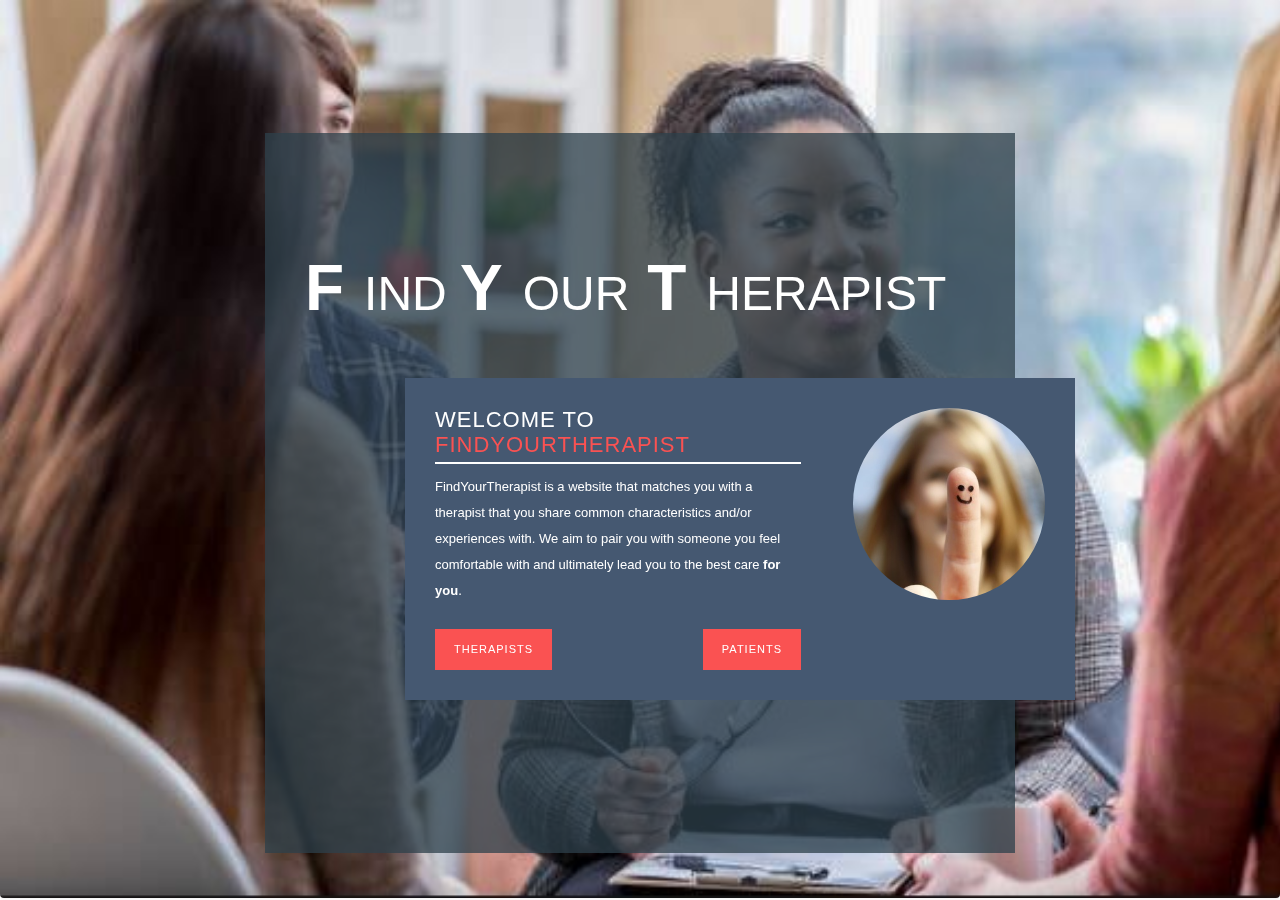
<file: FindYourTherapist/index.html>
<!doctype html>
<!--[if lt IE 7]>      <html class="no-js lt-ie9 lt-ie8 lt-ie7" lang=""> <![endif]-->
<!--[if IE 7]>         <html class="no-js lt-ie9 lt-ie8" lang=""> <![endif]-->
<!--[if IE 8]>         <html class="no-js lt-ie9" lang=""> <![endif]-->
<!--[if gt IE 8]><!--> <html class="no-js" lang=""> <!--<![endif]-->
    <head>
        <meta charset="utf-8">
        <meta http-equiv="X-UA-Compatible" content="IE=edge,chrome=1">
        <title>FindYourTherapist</title>

        <meta name="description" content="">
        <meta name="viewport" content="width=device-width, initial-scale=1">
        <link rel="apple-touch-icon" href="apple-touch-icon.png">

        <link rel="stylesheet" href="css/bootstrap.min.css">
        <link rel="stylesheet" href="css/bootstrap-theme.min.css">
        <link rel="stylesheet" href="css/findyourtherapist-style.css">

        <script src="js/vendor/modernizr-2.8.3-respond-1.4.2.min.js"></script>
    </head>
    <body>
        <section class="panel b-red" id="1" style="height: 80vh;">
          <article class="panel__wrapper">
            <div class="panel__content">
              <div class="container">
                <div class="row">
                  <div class="col-md-8 col-md-offset-2">
                    <div class="home-content">
                      <div class="home-heading">
                        <h1><em>F</em>ind <em>Y</em>our<em> T</em>herapist</h1>
                      </div>
                      <div class="row">
                        <div class="col-md-12">
                          <div class="home-box-content">
                            <div class="left-text">
                              <h4>Welcome to <em>FindYourTherapist</em></h4>
                              <p>FindYourTherapist is a website that matches you with a therapist that you share common characteristics and/or experiences with. We aim to pair you with someone you feel comfortable with and ultimately lead you to the best care <strong>for you</strong>.</p>
                              <div>
                                <div class="primary-button" style="float: left">
                                  <a href="therapists.html">Therapists</a>
                                </div>
                                <div class="primary-button" style="float: right">
                                  <a href="patients.html">Patients</a>
                                </div>
                              </div>
                            </div>
                            <div class="right-image">
                              <img src="img/happy.jpg" alt="">
                            </div>
                          </div>
                        </div>
                      </div>
                    </div>
                  </div>
                </div>
              </div>
            </div>
          </article>
        </section>      

        <script src="//ajax.googleapis.com/ajax/libs/jquery/1.11.2/jquery.min.js"></script>
        <script>window.jQuery || document.write('<script src="js/vendor/jquery-1.11.2.min.js"><\/script>')</script>

        <script src="js/vendor/bootstrap.min.js"></script>

        <script src="js/plugins.js"></script>
        <script src="js/main.js"></script>

    </body>
</html>
</file>
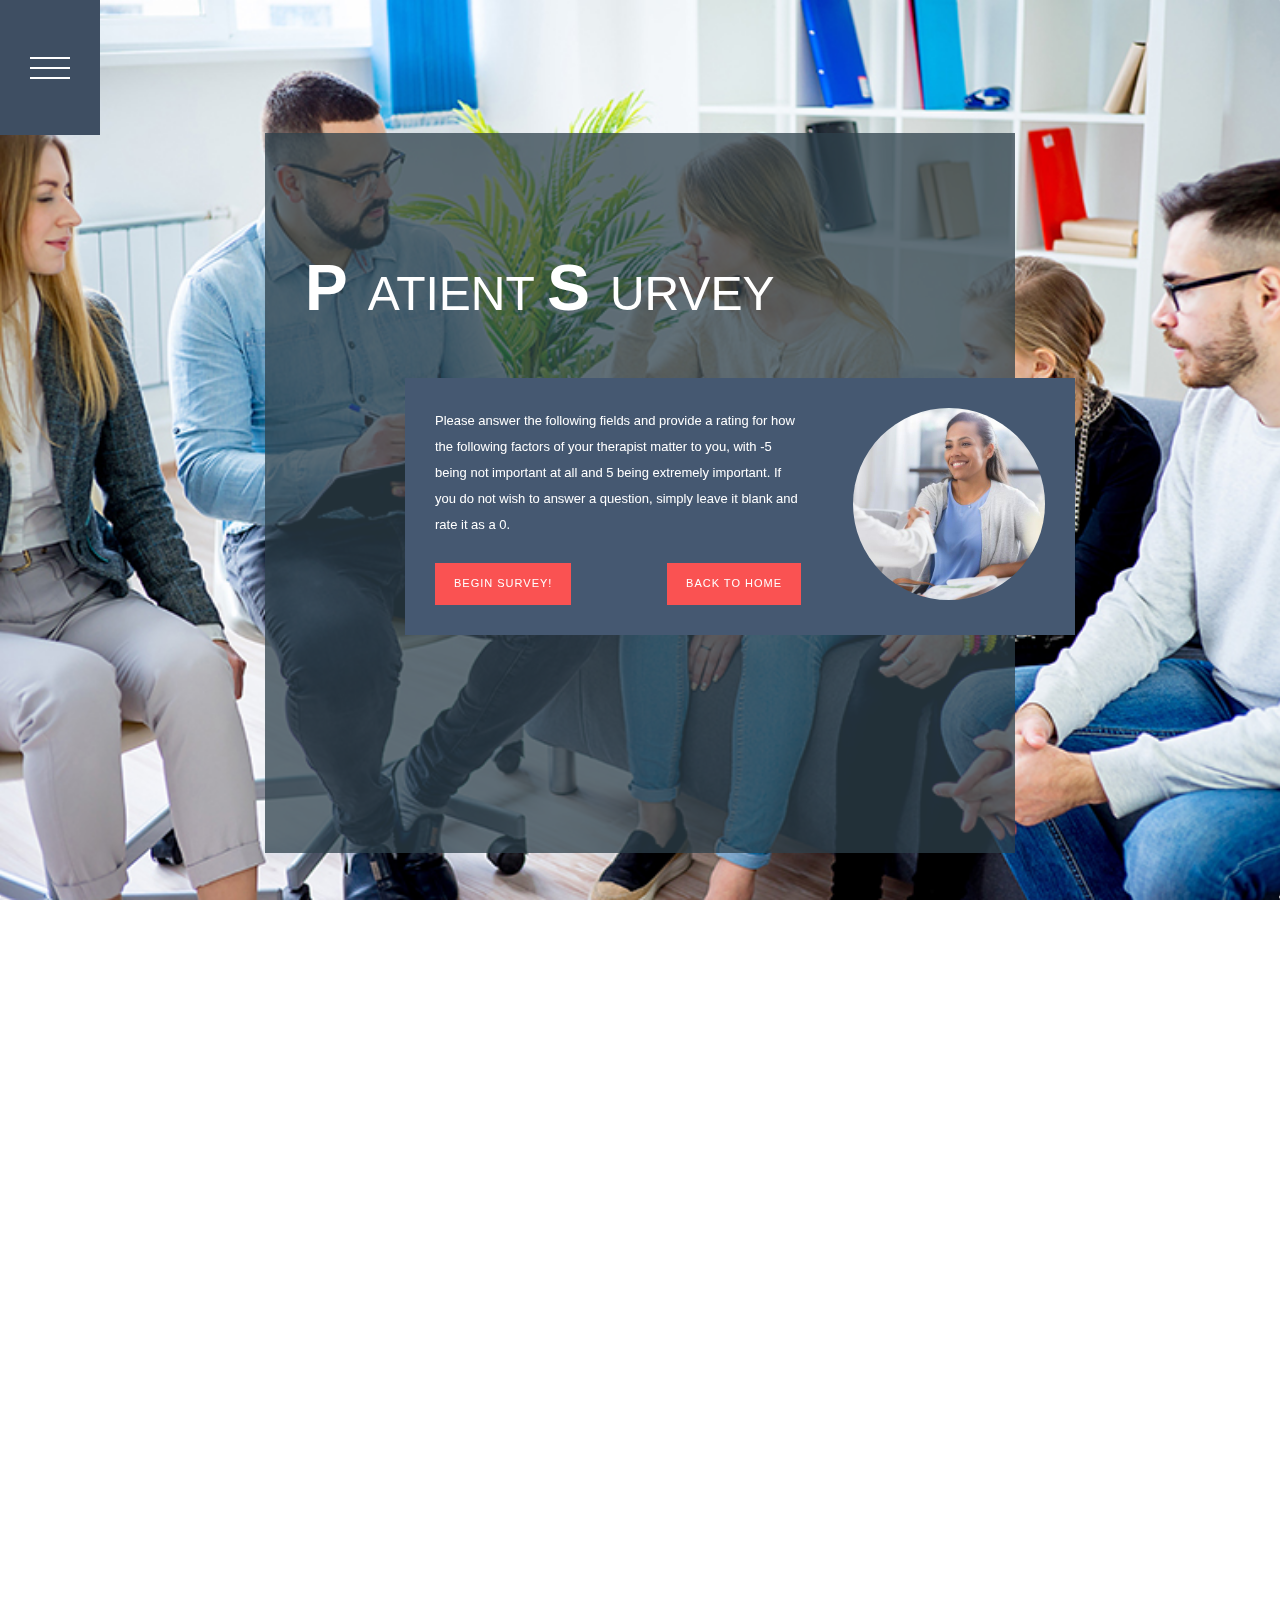
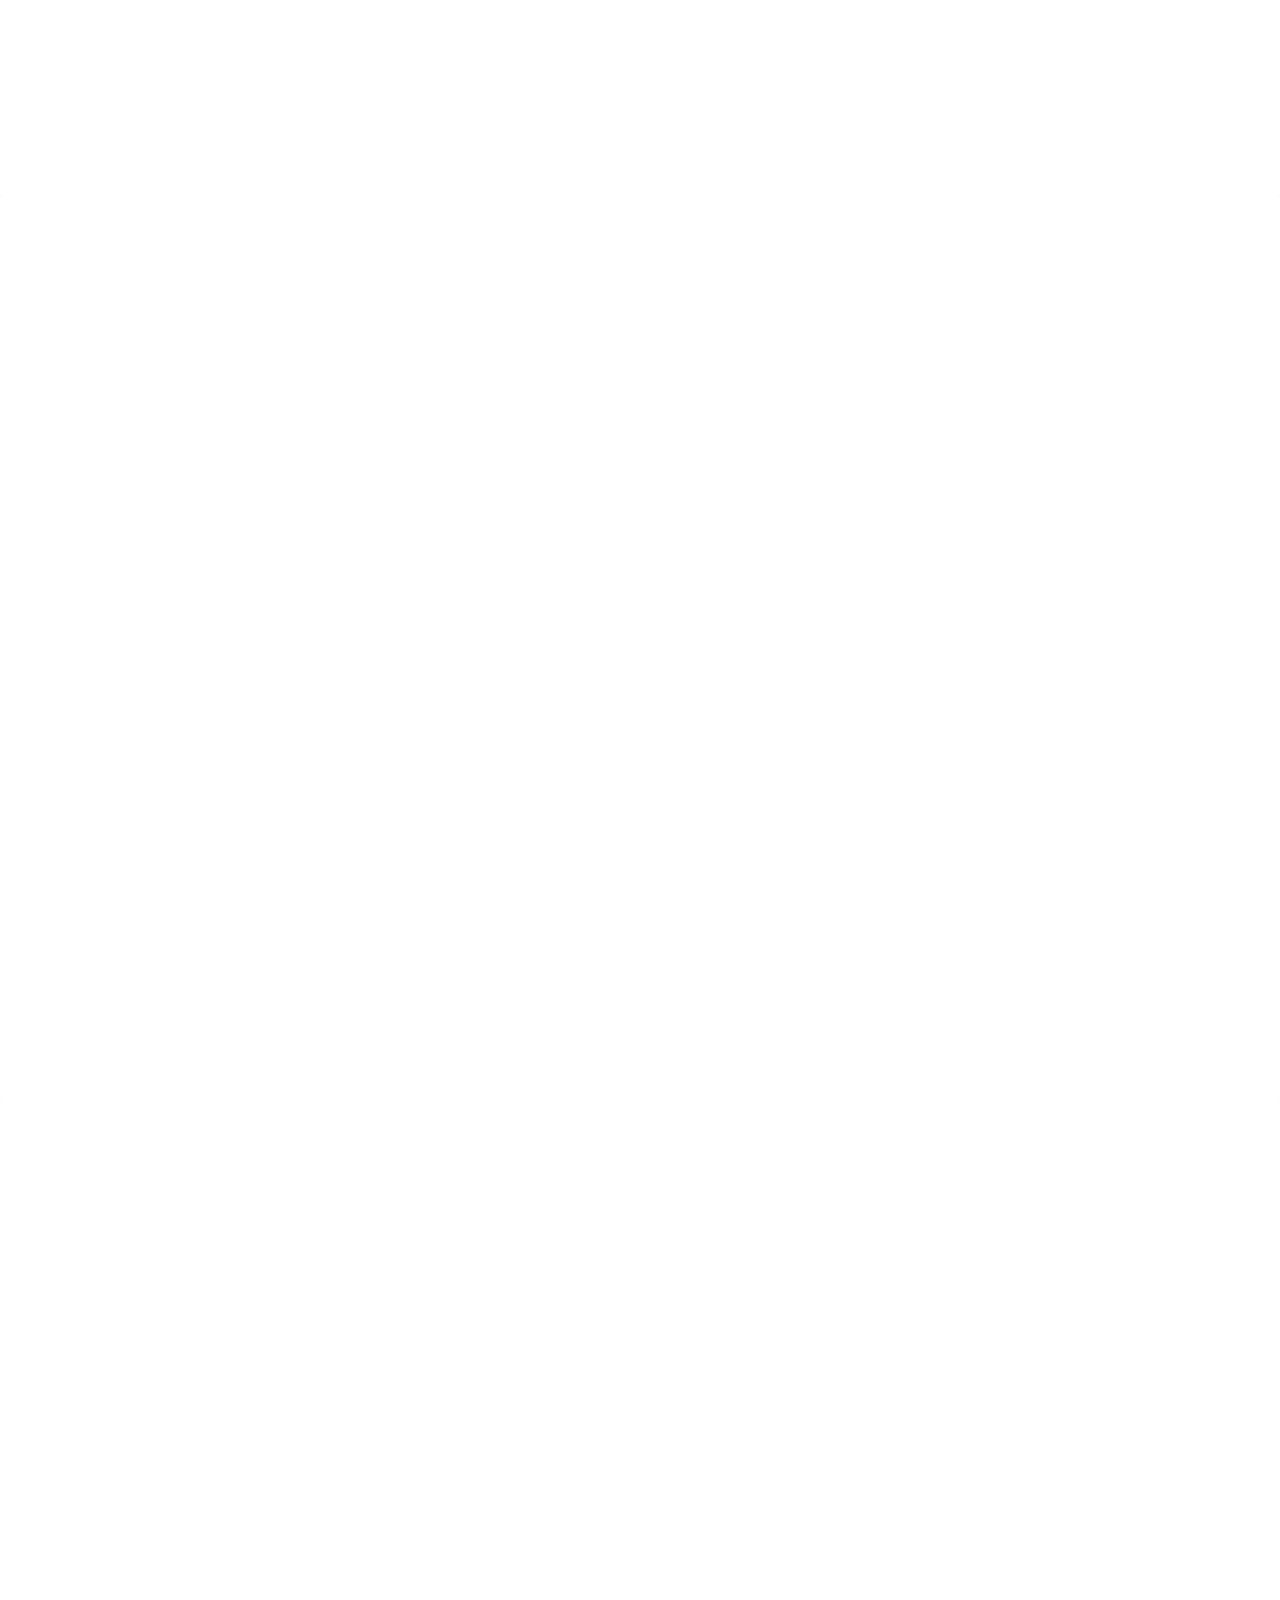
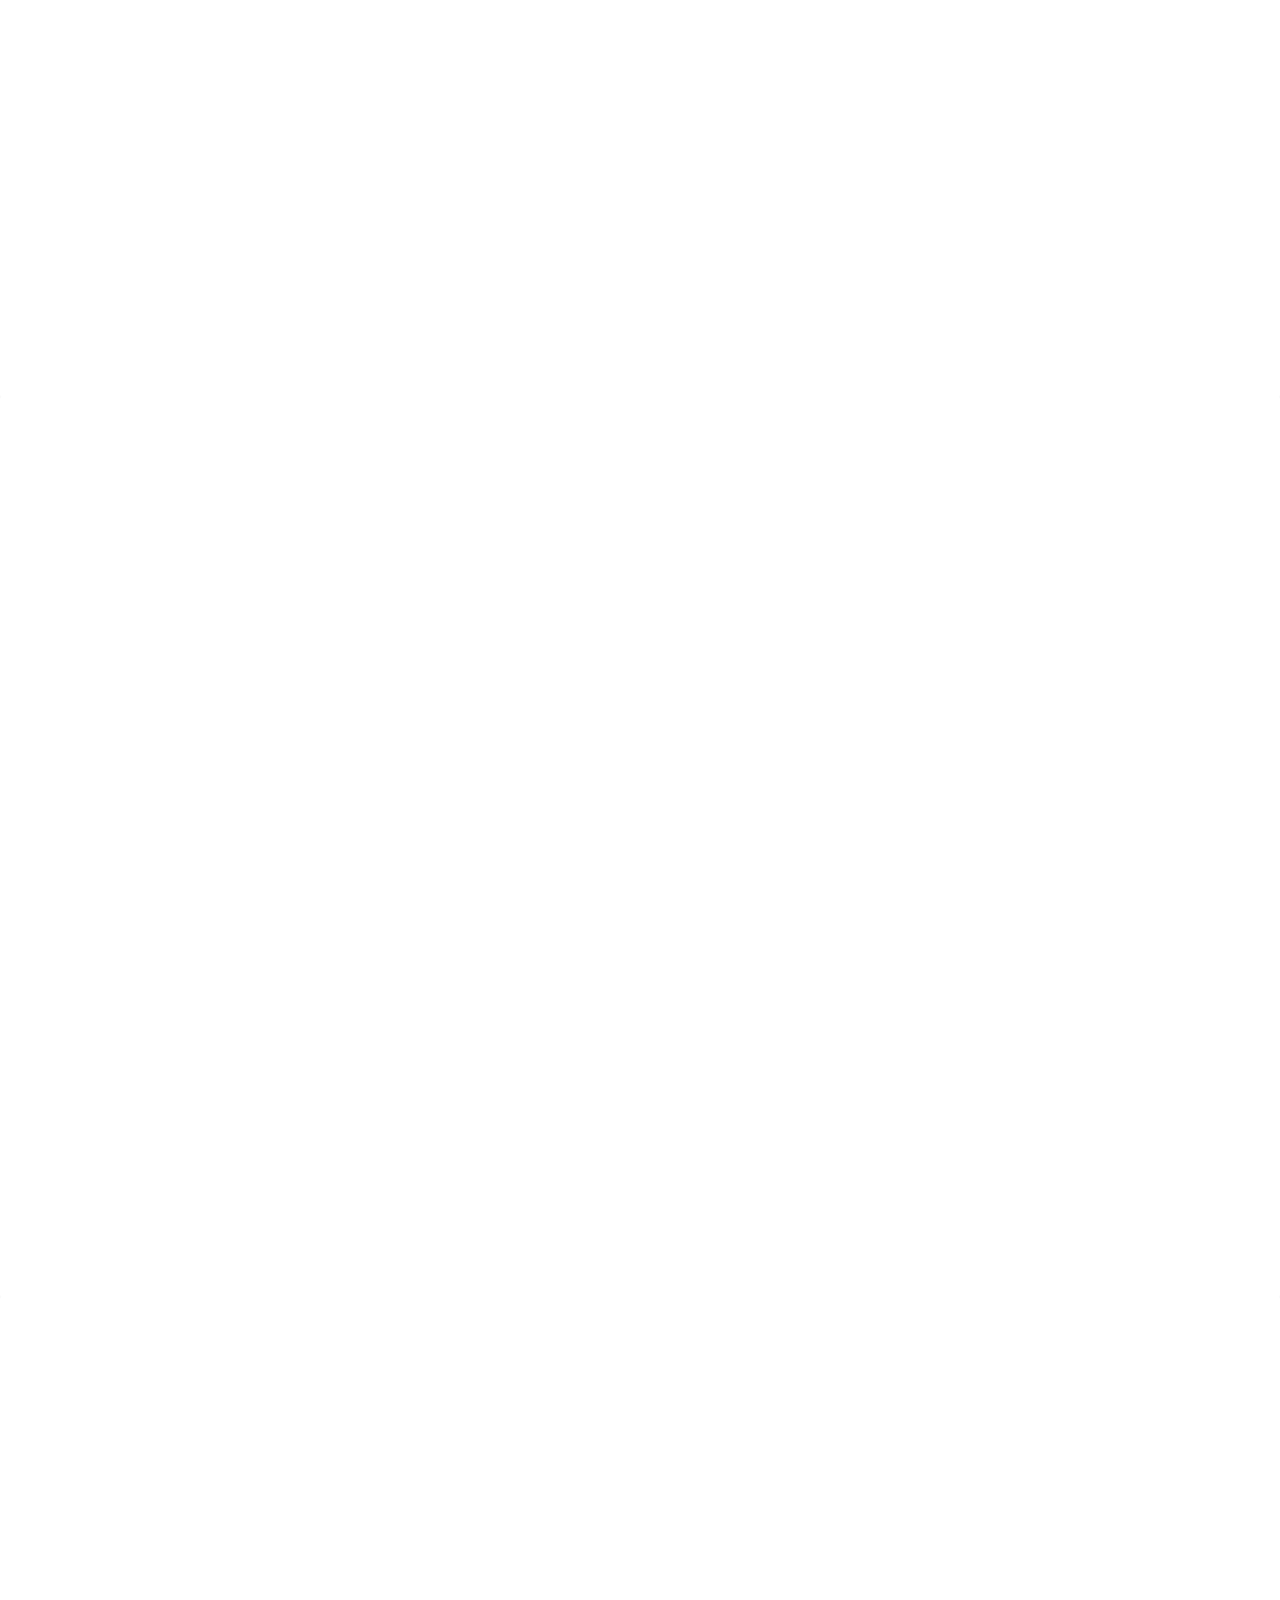
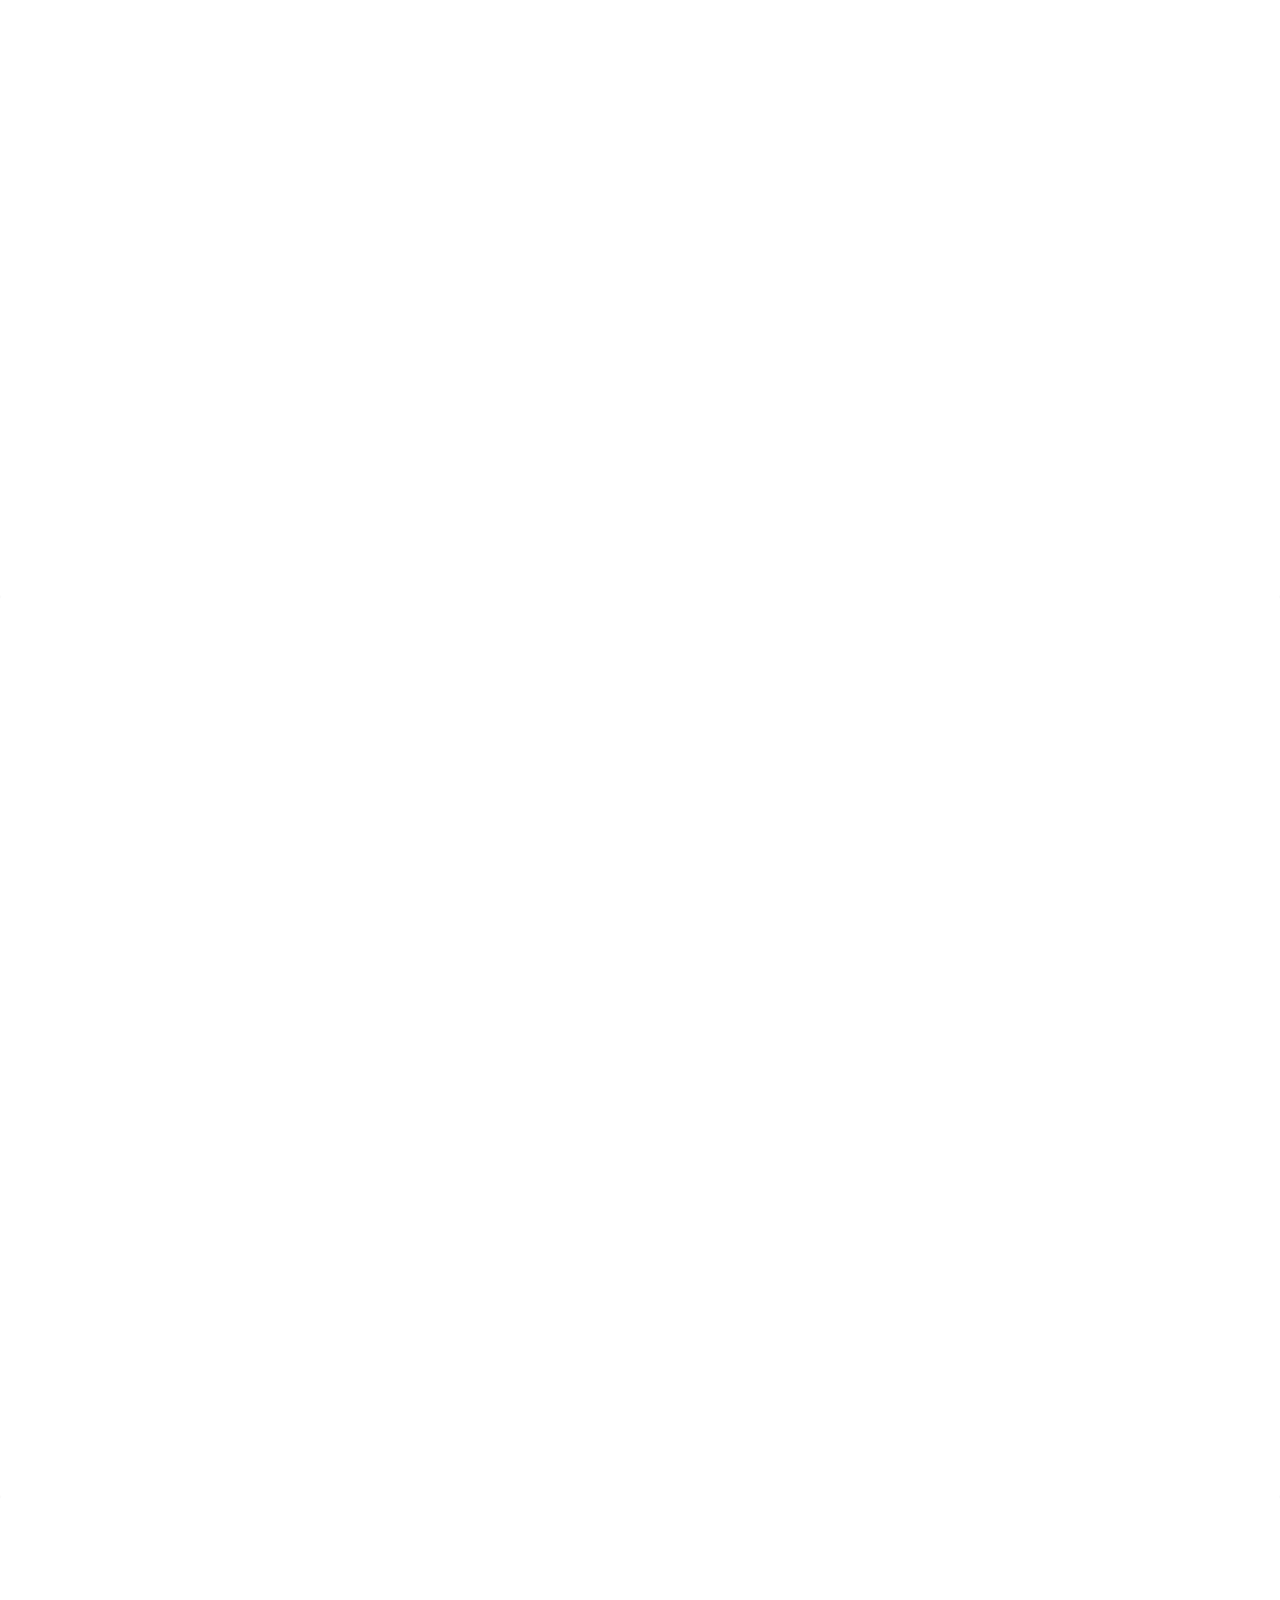
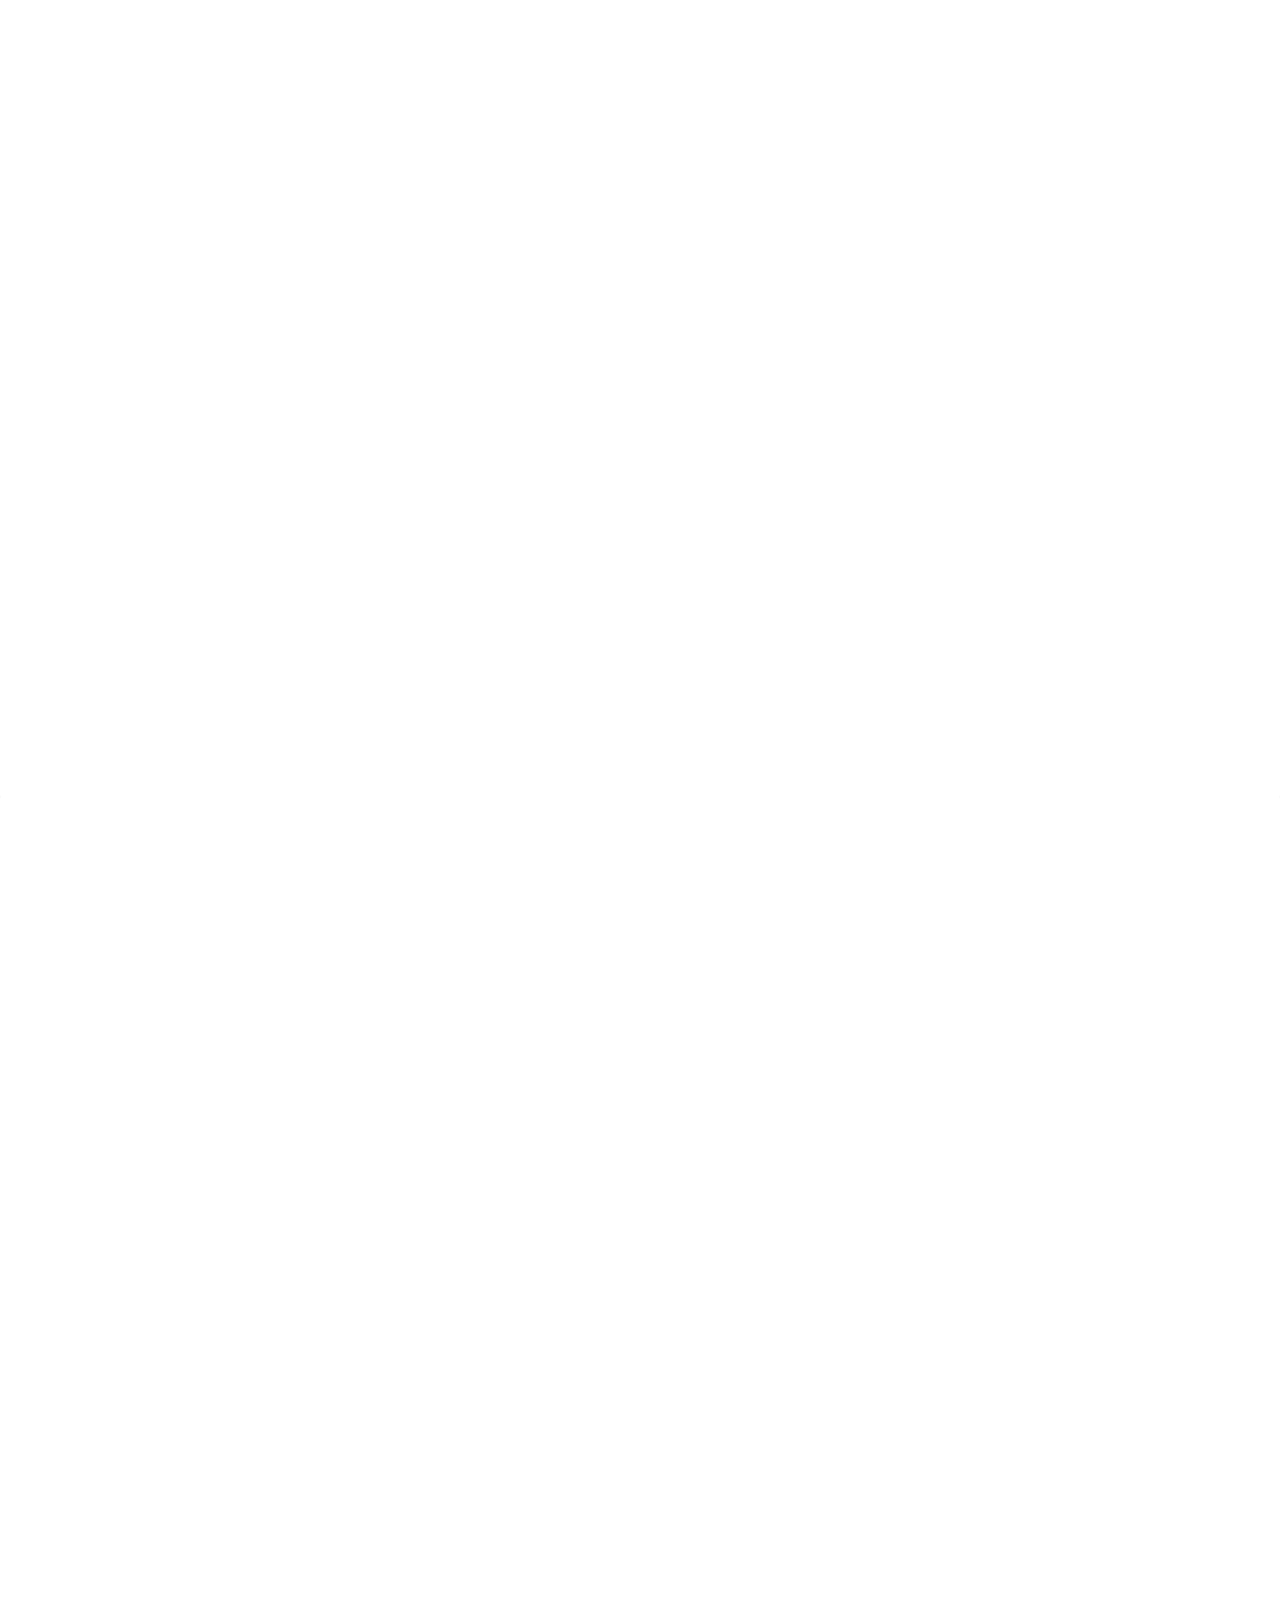
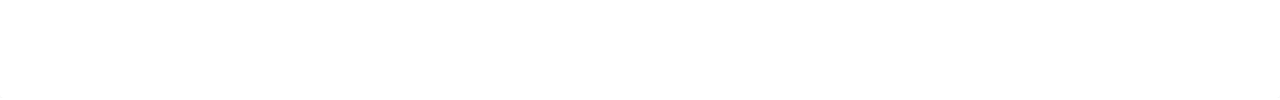
<file: FindYourTherapist/patients.html>
<!doctype html>
<!--[if lt IE 7]>      <html class="no-js lt-ie9 lt-ie8 lt-ie7" lang=""> <![endif]-->
<!--[if IE 7]>         <html class="no-js lt-ie9 lt-ie8" lang=""> <![endif]-->
<!--[if IE 8]>         <html class="no-js lt-ie9" lang=""> <![endif]-->
<!--[if gt IE 8]><!--> <html class="no-js" lang=""> <!--<![endif]-->
    <head>
        <meta charset="utf-8">
        <meta http-equiv="X-UA-Compatible" content="IE=edge,chrome=1">
        <title>Patients</title>

        <meta name="description" content="">
        <meta name="viewport" content="width=device-width, initial-scale=1">
        <link rel="apple-touch-icon" href="apple-touch-icon.png">

        <link rel="stylesheet" href="css/bootstrap.min.css">
        <link rel="stylesheet" href="css/bootstrap-theme.min.css">
        <link rel="stylesheet" href="css/findyourtherapist-style.css">

        <link href="http://34.66.127.224/">

        <script src="js/vendor/modernizr-2.8.3-respond-1.4.2.min.js"></script>
    </head>
    <body>
        <nav class="nav">
          <div class="burger">
            <div class="burger__patty"></div>
          </div>

          <ul class="nav__list">
              <li class="nav__item">
                <a href="#1" class="nav__link c-green">1</a>
              </li>
              <li class="nav__item">
                <a href="#2" class="nav__link c-green">2</a>
              </li>
              <li class="nav__item">
                <a href="#3" class="nav__link c-green">3</a>
              </li>
              <li class="nav__item">
                <a href="#4" class="nav__link c-green">4</a>
              </li>
              <li class="nav__item">
                <a href="#5" class="nav__link c-green">5</a>
              </li>
              <li class="nav__item">
                <a href="#6" class="nav__link c-green">6</a>
              </li>
              <li class="nav__item">
                <a href="#7" class="nav__link c-green">7</a>
              </li>
              <li class="nav__item">
                <a href="#8" class="nav__link c-green">8</a>
              </li>
              <li class="nav__item">
                <a href="#9" class="nav__link c-green">9</a>
              </li>
            </ul>
        </nav>
        <section class="panel b-green" id="1" style="height: 80vh;">
            <article class="panel__wrapper">
              <div class="panel__content">
                <div class="container">
                  <div class="row">
                    <div class="col-md-8 col-md-offset-2">
                      <div class="home-content">
                        <div class="home-heading">
                          <h1><em>P</em>atient <em>S</em>urvey</h1>
                        </div>
                        <div class="row">
                          <div class="col-md-12">
                            <div class="home-box-content">
                              <div class="left-text">
                                <p>Please answer the following fields and provide a rating for how the following factors of your therapist matter to you, with -5 being not important at all and 5 being extremely important. If you do not wish to answer a question, simply leave it blank and rate it as a 0.</p>
                                <div class="primary-button" style="float: left">
                                  <a href="#2">Begin Survey!</a>
                                </div>
                                <div class="primary-button" style="float: right">
                                  <a href="index.html">Back to Home</a>
                                </div>
                              </div>
                              <div class="right-image">
                                <img src="img/therapist_stock.jpg" alt="">
                              </div>
                            </div>
                          </div>
                        </div>
                      </div>
                    </div>
                  </div>
                </div>
              </div>
            </article>
          </section>      
        <div class="patient-form">
            <form id="patient" action="submit.html" method="">
                <section class="panel b-green" id="2">
          <article class="panel__wrapper">
            <div class="panel__content">
              <div class="container">
                <div class="row">
                  <div class="col-md-8 col-md-offset-2">
                    <div class="contact-content">
                      <div class="heading">
                        <h4>Language</h4>
                      </div>
                      <div class="row">
                        <fieldset>
                          <input type="text" name="language" rows="6" class="form-control" id="language" placeholder="Answer"></input>
                        </fieldset>
                      </div>
                      <div class="row">
                        <div class="slidecontainer">
                          <input type="range" name="language_rating" min="-5" max="5" value="0" class="slider" id="myRange" style="padding: 0px 80px;">
                        </div>
                        <ul class="range-labels">
                          <li>-5</li>
                          <li>0</li>
                          <li>5</li>
                        </ul>
                      </div>
                      <br>
                      <div class="primary-button" style="float: right">
                        <a href="#3">Next Question</a>
                      </div>
                    </div>
                  </div>
                </div>
              </div>
            </div>
          </article>
        </section>
        <section class="panel b-green" id="3">
          <article class="panel__wrapper">
            <div class="panel__content">
              <div class="container">
                <div class="row">
                  <div class="col-md-8 col-md-offset-2">
                    <div class="contact-content">
                      <div class="heading">
                        <h4>Gender Identity</h4>
                      </div>
                      <div class="row">
                        <fieldset>
                          <input type="text" name="gender" rows="6" class="form-control" id="gender" placeholder="Answer"></input>
                        </fieldset>
                      </div>
                      <div class="row">
                        <div class="slidecontainer">
                          <input type="range" name="gender_rating" min="-5" max="5" value="0" class="slider" id="myRange" style="padding: 0px 80px;">
                        </div>
                        <ul class="range-labels">
                          <li>-5</li>
                          <li>0</li>
                          <li>5</li>
                        </ul>
                      </div>
                      <br>
                      <div class="primary-button" style="float: right">
                        <a href="#4">Next Question</a>
                      </div>
                    </div>
                  </div>
                </div>
              </div>
            </div>
          </article>
        </section>
        <section class="panel b-green" id="4">
          <article class="panel__wrapper">
            <div class="panel__content">
              <div class="container">
                <div class="row">
                  <div class="col-md-8 col-md-offset-2">
                    <div class="contact-content">
                      <div class="heading">
                        <h4>Ethnicity</h4>
                      </div>
                      <div class="row">
                        <fieldset>
                          <input type="text" name="ethnicity" rows="6" class="form-control" id="ethnicity" placeholder="Answer"></input>
                        </fieldset>
                      </div>
                      <div class="row">
                        <div class="slidecontainer">
                          <input type="range" name="ethnicity_rating" min="-5" max="5" value="0" class="slider" id="myRange" style="padding: 0px 80px;">
                        </div>
                        <ul class="range-labels">
                          <li>-5</li>
                          <li>0</li>
                          <li>5</li>
                        </ul>
                      </div>
                      <br>
                      <div class="primary-button" style="float: right">
                        <a href="#5">Next Question</a>
                      </div>
                    </div>
                  </div>
                </div>
              </div>
            </div>
          </article>
        </section>
        <section class="panel b-green" id="5">
          <article class="panel__wrapper">
            <div class="panel__content">
              <div class="container">
                <div class="row">
                  <div class="col-md-8 col-md-offset-2">
                    <div class="contact-content">
                      <div class="heading">
                        <h4>Age</h4>
                      </div>
                      <div class="row">
                        <fieldset>
                          <input type="number" name="age" rows="6" class="form-control" id="age" placeholder="Answer"></input>
                        </fieldset>
                      </div>
                      <div class="row">
                        <div class="slidecontainer">
                          <input type="range" name="age_rating" min="-5" max="5" value="0" class="slider" id="myRange" style="padding: 0px 80px;">
                        </div>
                        <ul class="range-labels">
                          <li>-5</li>
                          <li>0</li>
                          <li>5</li>
                        </ul>
                        </div>
                        <br>
                        <div class="primary-button" style="float: right">
                          <a href="#6">Next Question</a>
                        </div>
                      </div>
                    </div>
                  </div>
                </div>
              </div>
            </div>
          </article>
        </section>
        <section class="panel b-green" id="6">
            <article class="panel__wrapper">
              <div class="panel__content">
                <div class="container">
                  <div class="row">
                    <div class="col-md-8 col-md-offset-2">
                      <div class="contact-content">
                        <div class="heading">
                          <h4>Religion</h4>
                        </div>
                        <div class="row">
                          <fieldset>
                            <input type="text" name="religion" rows="6" class="form-control" id="religion" placeholder="Answer"></input>
                          </fieldset>
                        </div>
                        <div class="row">
                          <div class="slidecontainer">
                            <input type="range" name="religion_rating" min="-5" max="5" value="0" class="slider" id="myRange" style="padding: 0px 80px;">
                          </div>
                          <ul class="range-labels">
                            <li>-5</li>
                            <li>0</li>
                            <li>5</li>
                          </ul>
                        </div>
                        <br>
                        <div class="primary-button" style="float: right">
                          <a href="#7">Next Question</a>
                        </div>
                      </div>
                    </div>
                  </div>
                </div>
              </div>
            </article>
          </section>
          <section class="panel b-green" id="7">
              <article class="panel__wrapper">
                <div class="panel__content">
                  <div class="container">
                    <div class="row">
                      <div class="col-md-8 col-md-offset-2">
                        <div class="contact-content">
                          <div class="heading">
                            <h4>Describe your upbringing.</h4>
                          </div>
                          <div class="row">
                            <fieldset>
                              <textarea name="upbringing" rows="6" class="form-control" id="upbringing" placeholder="Answer"></textarea>
                            </fieldset>
                          </div>
                          <div class="primary-button" style="float: right">
                            <a href="#8">Next Question</a>
                          </div>
                        </div>
                      </div>
                    </div>
                  </div>
                </div>
              </article>
            </section>
            <section class="panel b-green" id="8">
              <article class="panel__wrapper">
                <div class="panel__content">
                  <div class="container">
                    <div class="row">
                      <div class="col-md-8 col-md-offset-2">
                        <div class="contact-content">
                          <div class="heading">
                            <h4>What are some experiences that you wish to share with us?</h4>
                          </div>
                          <div class="row">
                            <fieldset>
                              <textarea name="experiences" rows="6" class="form-control" id="experiences" placeholder="Answer"></textarea>
                            </fieldset>
                          </div>
                          <div class="primary-button" style="float: right">
                            <a href="#9">Next Question</a>
                          </div>
                        </div>
                      </div>
                    </div>
                  </div>
                </div>
              </article>
            </section>
            <section class="panel b-green" id="9">
                <article class="panel__wrapper">
                  <div class="panel__content">
                    <div class="container">
                      <div class="row">
                        <div class="col-md-8 col-md-offset-2">
                          <div class="contact-content">
                            <div class="heading">
                              <h4>Contact Information</h4>
                            </div>
                            <div class="row">
                              <div class="col-md-6">
                                    <fieldset>
                                      <input type="text" name="first_name" rows="6" class="form-control" id="first_name" placeholder="First Name" required></input>
                                    </fieldset>
                                    <fieldset>
                                      <input type="text" name="last_name" rows="6" class="form-control" id="last_name" placeholder="Last Name" required></input>
                                    </fieldset>
                                    <fieldset>
                                      <button type="submit" id="form-submit" class="btn">Submit</button>
                                    </fieldset>
                              </div>
                              <div class="col-md-6">
                                <fieldset>
                                  <input type="email" name="email" rows="6" class="form-control" id="email" placeholder="Email" required></input>
                                </fieldset>
                              </div>
                            </div>
                          </div>
                        </div>
                      </div>
                    </div>
                  </div>
                </article>
              </section>
      </form>
    </div>      

      <script src="//ajax.googleapis.com/ajax/libs/jquery/1.11.2/jquery.min.js"></script>
      <script>window.jQuery || document.write('<script src="js/vendor/jquery-1.11.2.min.js"><\/script>')</script>

      <script src="js/vendor/bootstrap.min.js"></script>

      <script src="js/plugins.js"></script>
      <script src="js/main.js"></script>
    </body>
</html>
</file>
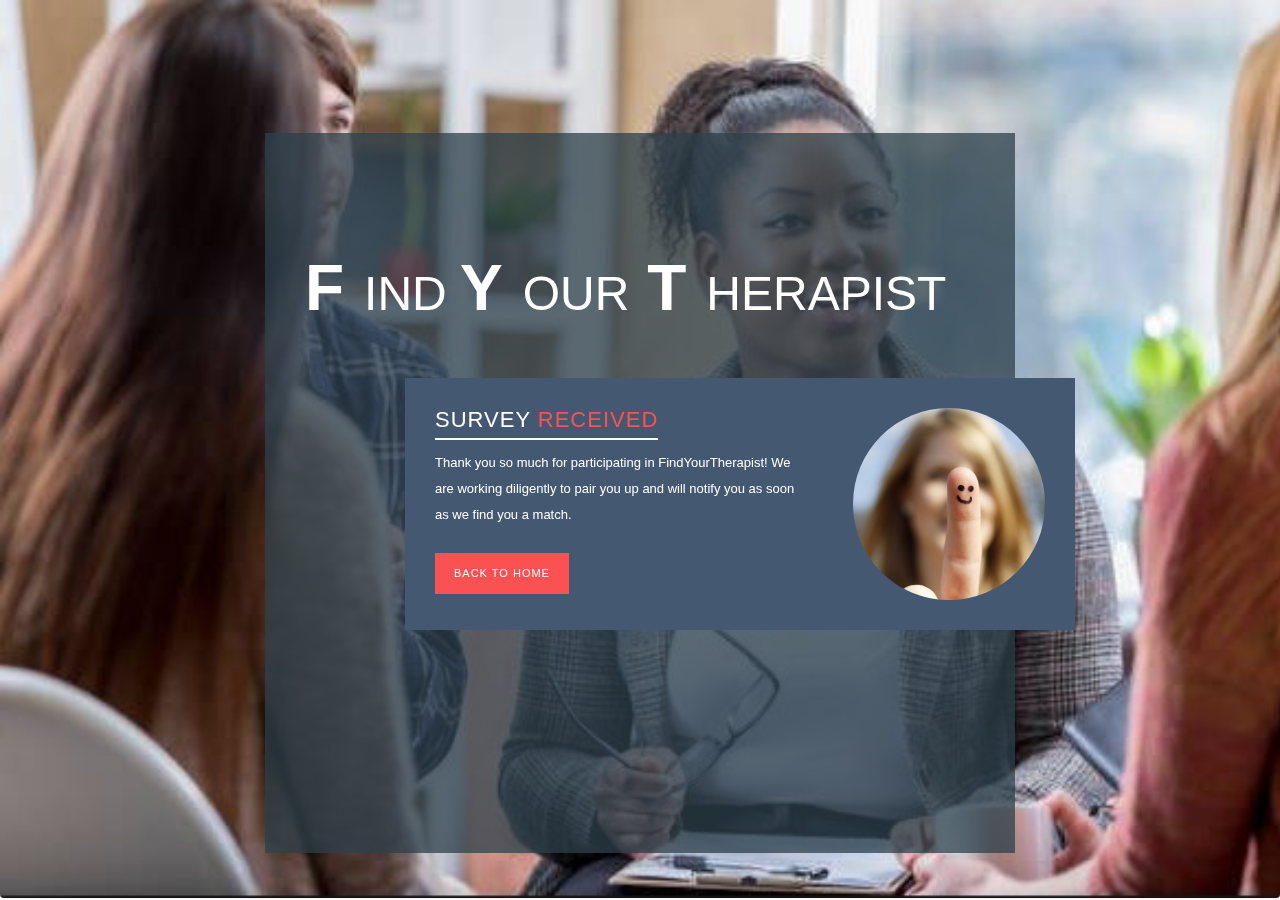
<file: FindYourTherapist/submit.html>
<!doctype html>
<!--[if lt IE 7]>      <html class="no-js lt-ie9 lt-ie8 lt-ie7" lang=""> <![endif]-->
<!--[if IE 7]>         <html class="no-js lt-ie9 lt-ie8" lang=""> <![endif]-->
<!--[if IE 8]>         <html class="no-js lt-ie9" lang=""> <![endif]-->
<!--[if gt IE 8]><!--> <html class="no-js" lang=""> <!--<![endif]-->
    <head>
        <meta charset="utf-8">
        <meta http-equiv="X-UA-Compatible" content="IE=edge,chrome=1">
        <title>Submission Complete</title>

        <meta name="description" content="">
        <meta name="viewport" content="width=device-width, initial-scale=1">
        <link rel="apple-touch-icon" href="apple-touch-icon.png">

        <link rel="stylesheet" href="css/bootstrap.min.css">
        <link rel="stylesheet" href="css/bootstrap-theme.min.css">
        <link rel="stylesheet" href="css/findyourtherapist-style.css">

        <script src="js/vendor/modernizr-2.8.3-respond-1.4.2.min.js"></script>
    </head>
    <body>
        <section class="panel b-red" id="1" style="height: 80vh;">
          <article class="panel__wrapper">
            <div class="panel__content">
              <div class="container">
                <div class="row">
                  <div class="col-md-8 col-md-offset-2">
                    <div class="home-content">
                      <div class="home-heading">
                        <h1><em>F</em>ind <em>Y</em>our<em> T</em>herapist</h1>
                      </div>
                      <div class="row">
                        <div class="col-md-12">
                          <div class="home-box-content">
                            <div class="left-text">
                              <h4>Survey <em>Received</em></h4>
                              <p>Thank you so much for participating in FindYourTherapist! We are working diligently to pair you up and will notify you as soon as we find you a match.</p>
                              <div>
                                <div class="primary-button" style="float: left">
                                  <a href="index.html">Back to Home</a>
                                </div>
                              </div>
                            </div>
                            <div class="right-image">
                              <img src="img/happy.jpg" alt="">
                            </div>
                          </div>
                        </div>
                      </div>
                    </div>
                  </div>
                </div>
              </div>
            </div>
          </article>
        </section>      

        <script src="//ajax.googleapis.com/ajax/libs/jquery/1.11.2/jquery.min.js"></script>
        <script>window.jQuery || document.write('<script src="js/vendor/jquery-1.11.2.min.js"><\/script>')</script>

        <script src="js/vendor/bootstrap.min.js"></script>

        <script src="js/plugins.js"></script>
        <script src="js/main.js"></script>

    </body>
</html>
</file>
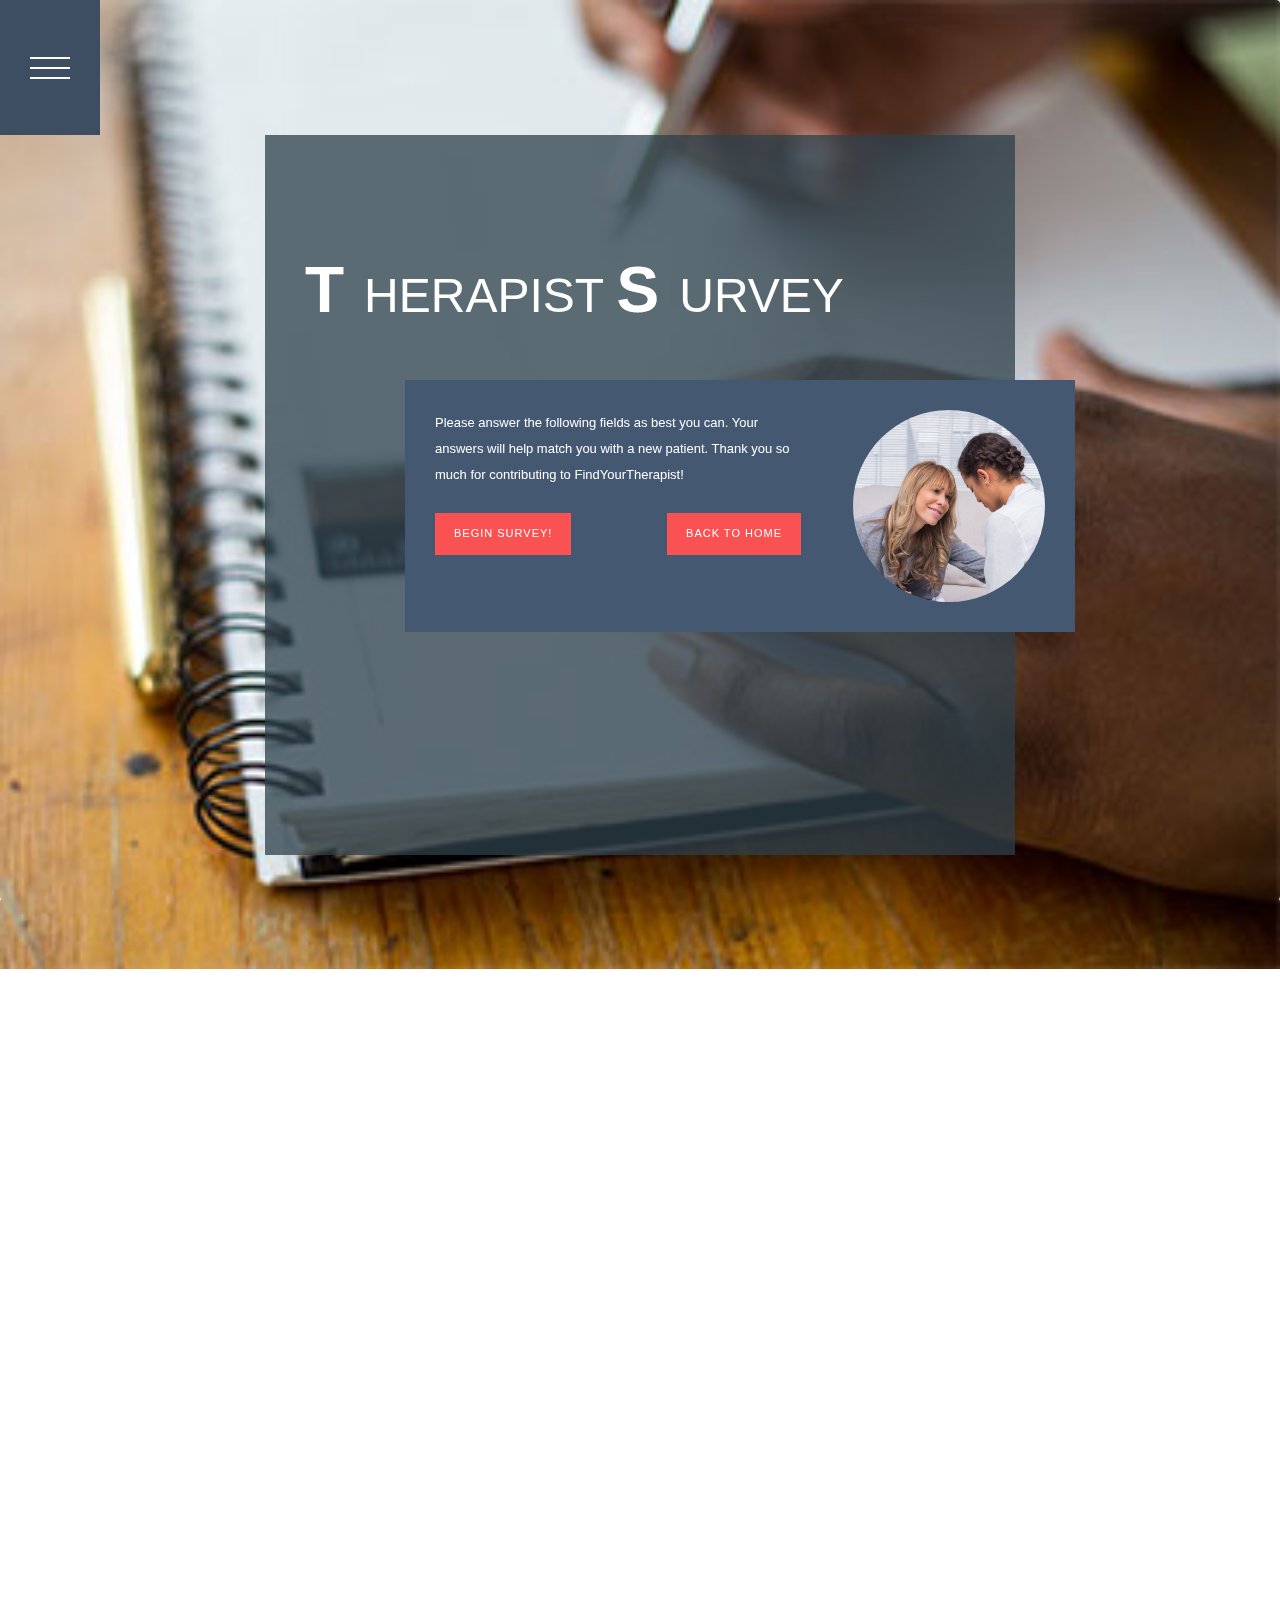
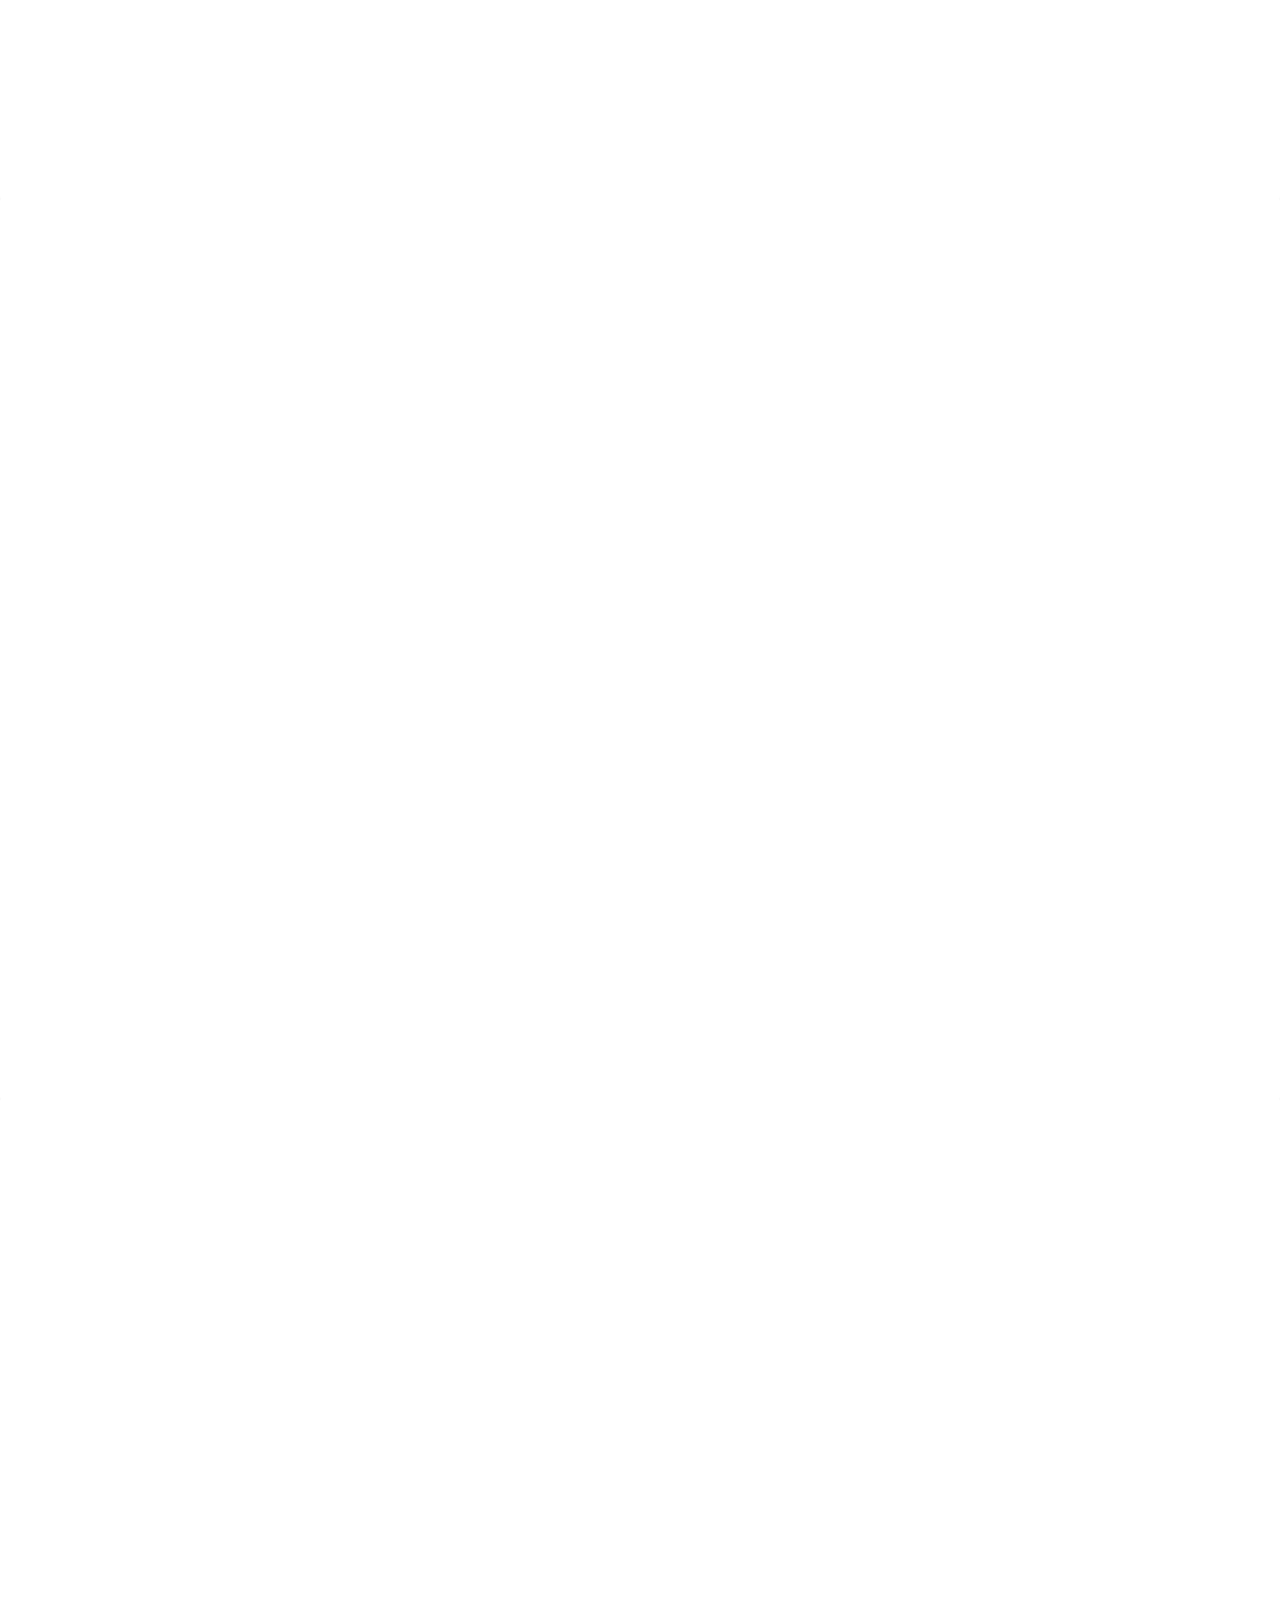
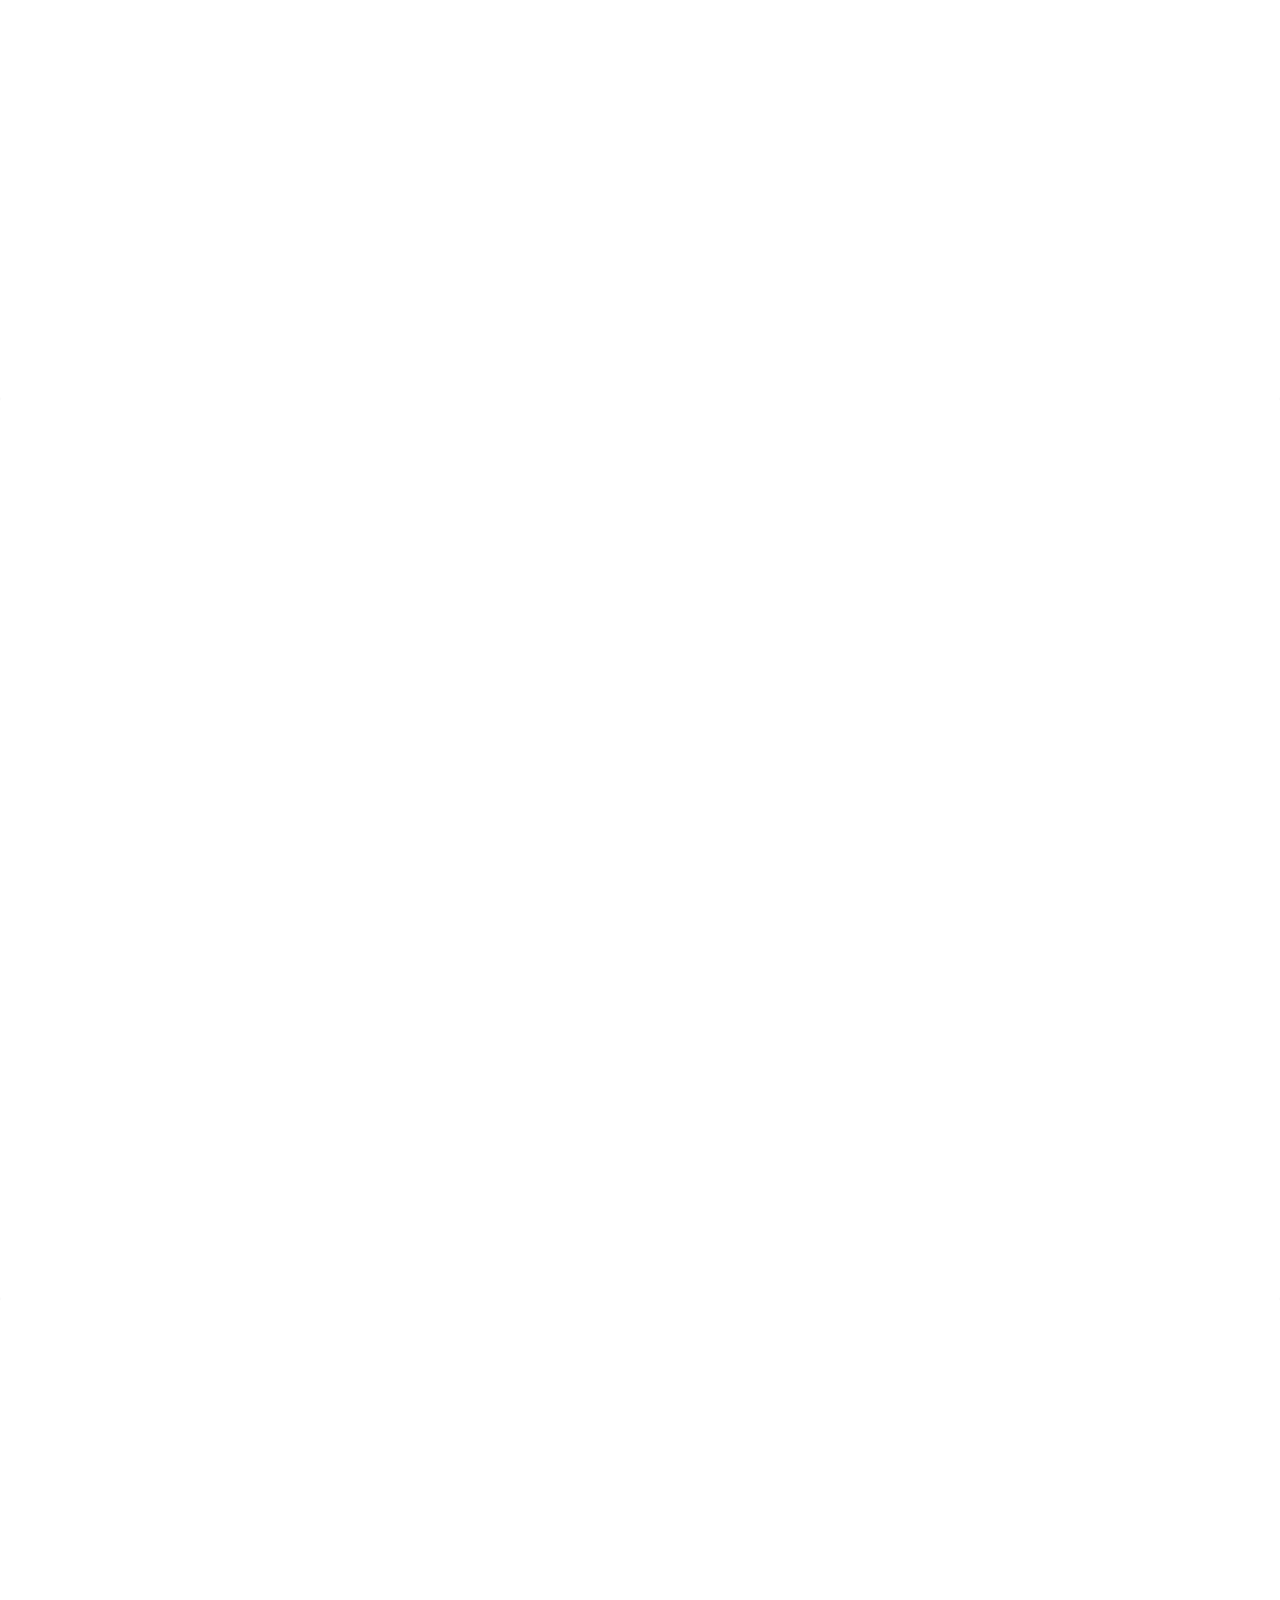
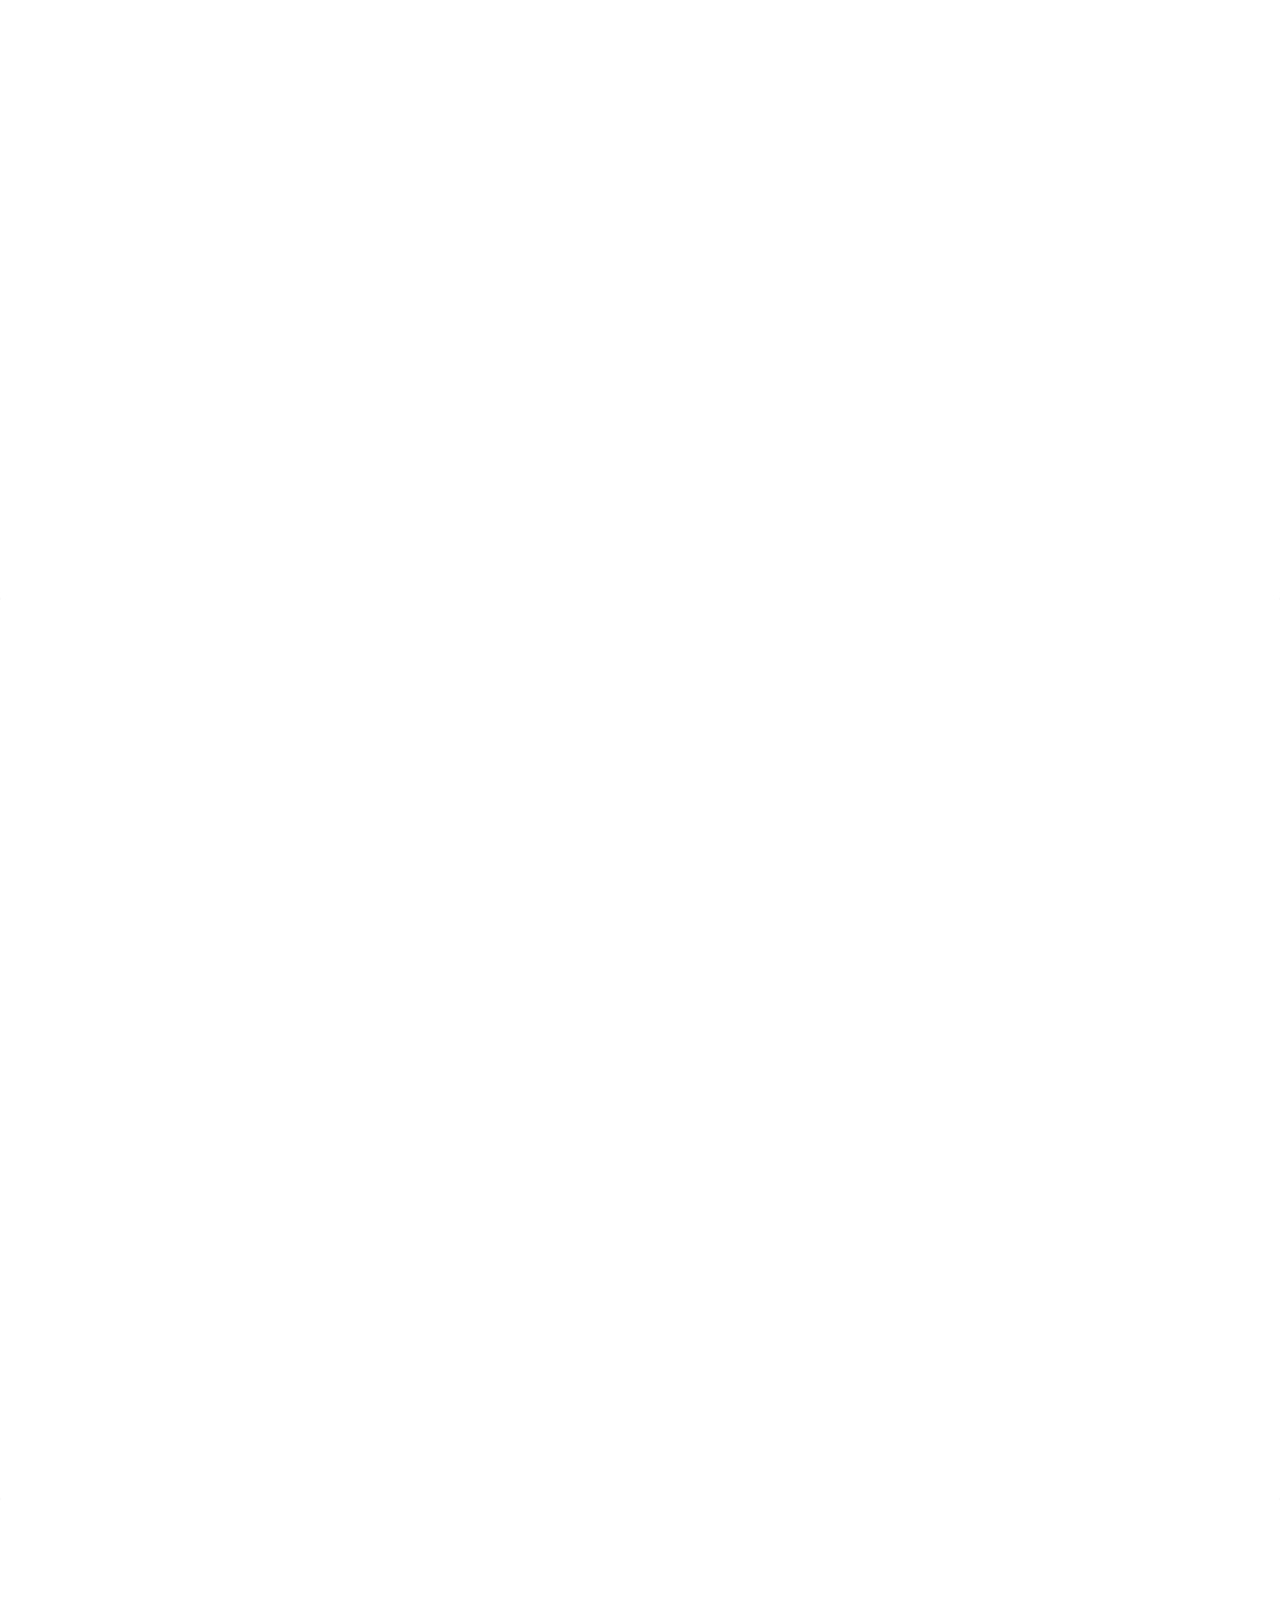
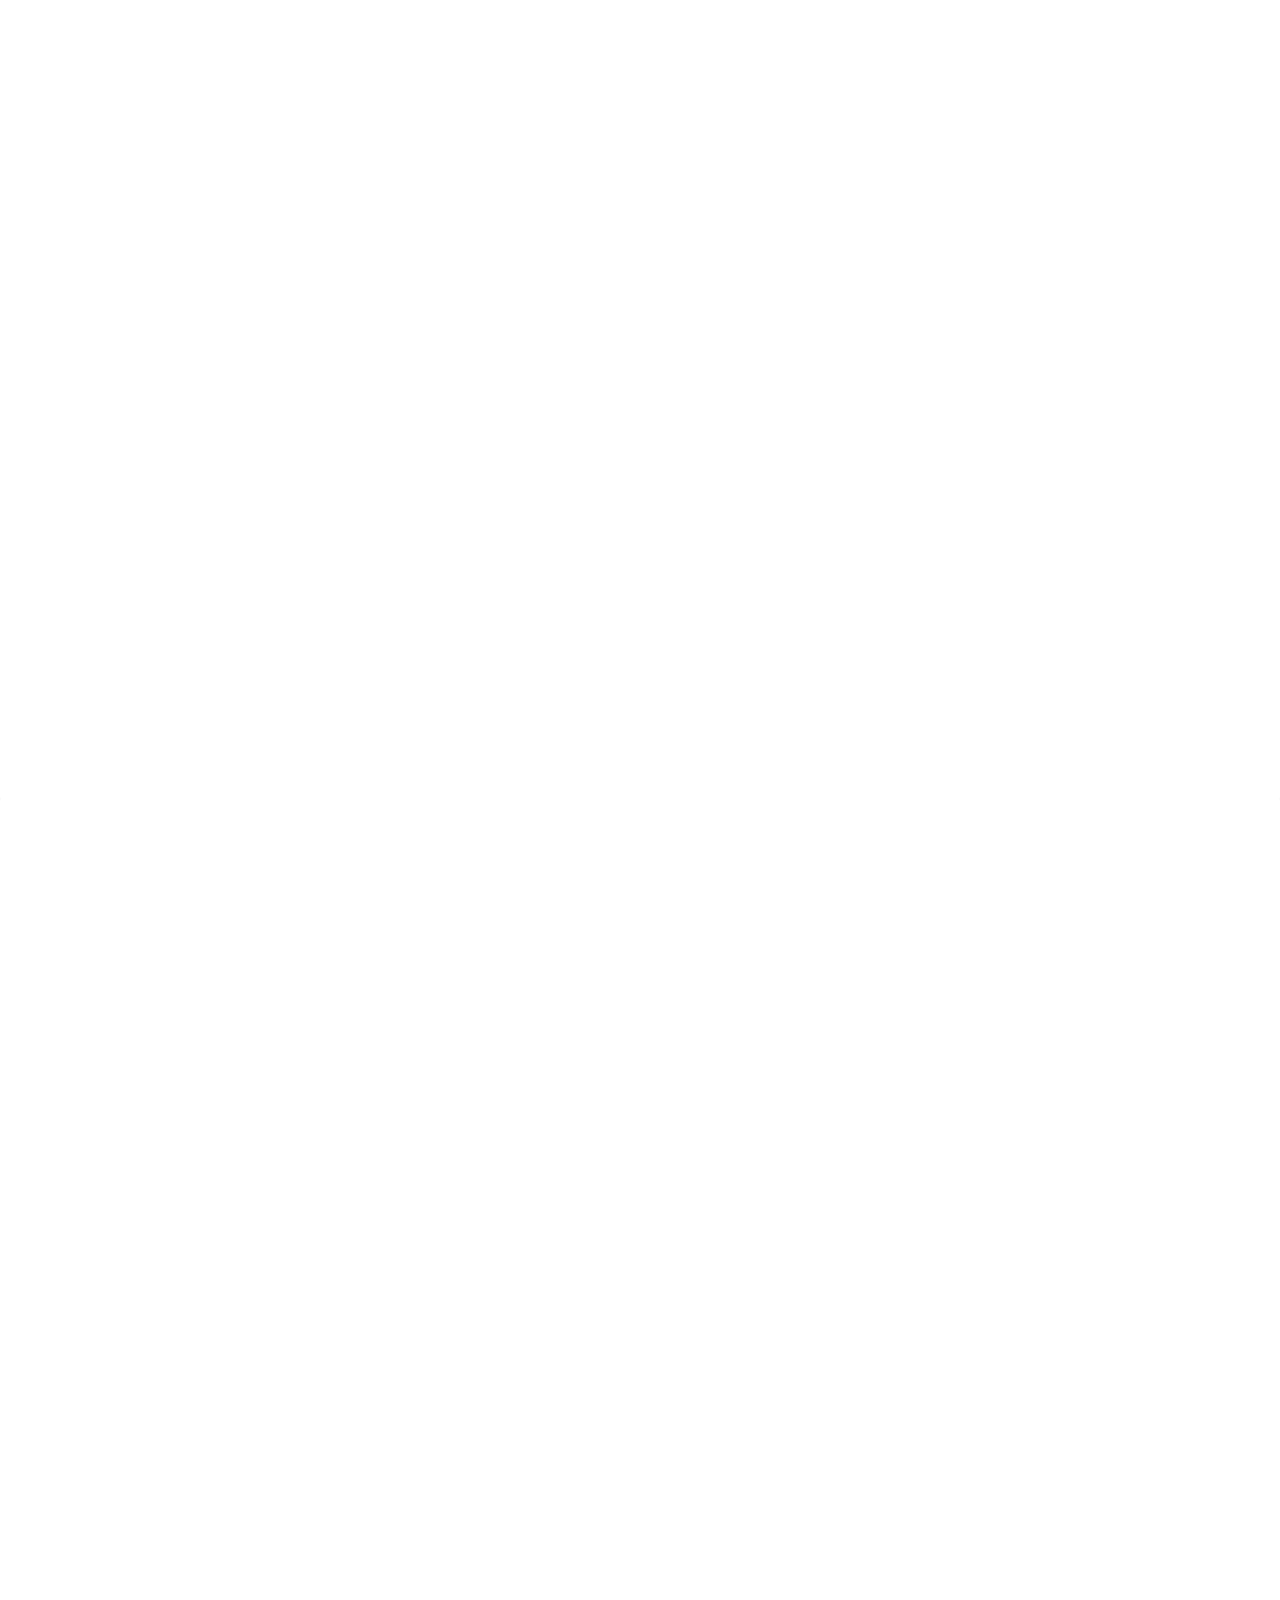
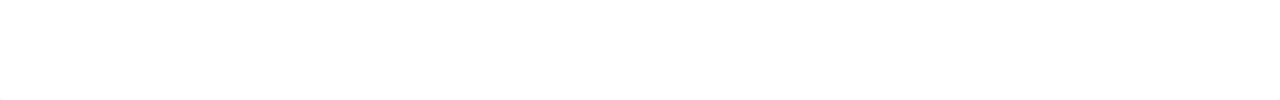
<file: FindYourTherapist/therapists.html>
<!doctype html>
<!--[if lt IE 7]>      <html class="no-js lt-ie9 lt-ie8 lt-ie7" lang=""> <![endif]-->
<!--[if IE 7]>         <html class="no-js lt-ie9 lt-ie8" lang=""> <![endif]-->
<!--[if IE 8]>         <html class="no-js lt-ie9" lang=""> <![endif]-->
<!--[if gt IE 8]><!--> <html class="no-js" lang=""> <!--<![endif]-->
    <head>
        <meta charset="utf-8">
        <meta http-equiv="X-UA-Compatible" content="IE=edge,chrome=1">
        <title>Therapists</title>

        <meta name="description" content="">
        <meta name="viewport" content="width=device-width, initial-scale=1">
        <link rel="apple-touch-icon" href="apple-touch-icon.png">

        <link rel="stylesheet" href="css/bootstrap.min.css">
        <link rel="stylesheet" href="css/bootstrap-theme.min.css">
        <link rel="stylesheet" href="css/findyourtherapist-style.css">

        <script src="js/vendor/modernizr-2.8.3-respond-1.4.2.min.js"></script>
    </head>
    <body>
        <nav class="nav">
          <div class="burger">
            <div class="burger__patty"></div>
          </div>

          <ul class="nav__list">
            <li class="nav__item">
              <a href="#1" class="nav__link c-green">1</a>
            </li>
            <li class="nav__item">
              <a href="#2" class="nav__link c-green">2</a>
            </li>
            <li class="nav__item">
              <a href="#3" class="nav__link c-green">3</a>
            </li>
            <li class="nav__item">
              <a href="#4" class="nav__link c-green">4</a>
            </li>
            <li class="nav__item">
              <a href="#5" class="nav__link c-green">5</a>
            </li>
            <li class="nav__item">
              <a href="#6" class="nav__link c-green">6</a>
            </li>
            <li class="nav__item">
              <a href="#7" class="nav__link c-green">7</a>
            </li>
            <li class="nav__item">
              <a href="#8" class="nav__link c-green">8</a>
            </li>
            <li class="nav__item">
              <a href="#9" class="nav__link c-green">9</a>
            </li>
          </ul>
        </nav>
        <section class="panel b-blue" id="1" style="height: 80vh;">
            <article class="panel__wrapper">
              <div class="panel__content">
                <div class="container">
                  <div class="row">
                    <div class="col-md-8 col-md-offset-2">
                      <div class="home-content">
                        <div class="home-heading">
                          <h1><em>T</em>herapist <em>S</em>urvey</h1>
                        </div>
                        <div class="row">
                          <div class="col-md-12">
                            <div class="home-box-content">
                              <div class="left-text">
                                <p>Please answer the following fields as best you can. Your answers will help match you with a new patient. Thank you so much for contributing to FindYourTherapist!</p>
                                <div class="primary-button" style="float: left">
                                  <a href="#2">Begin Survey!</a>
                                </div>
                                <div class="primary-button" style="float: right">
                                  <a href="index.html">Back to Home</a>
                                </div>
                              </div>
                              <div class="right-image">
                                <img src="img/therapy_stock.jpg" alt="">
                              </div>
                            </div>
                          </div>
                        </div>
                      </div>
                    </div>
                  </div>
                </div>
              </div>
            </article>
          </section>      
        <div class="therapist-form">
            <form id="therapist" action="submit.html" method="">
                <section class="panel b-blue" id="2">
          <article class="panel__wrapper">
            <div class="panel__content">
              <div class="container">
                <div class="row">
                  <div class="col-md-8 col-md-offset-2">
                    <div class="contact-content">
                      <div class="heading">
                        <h4>Language</h4>
                      </div>
                      <div class="row">
                        <fieldset>
                          <input type="text" name="language" rows="6" class="form-control" id="language" placeholder="Answer"></input>
                        </fieldset>
                      </div>
                      <div class="primary-button" style="float: right">
                        <a href="#3">Next Question</a>
                      </div>
                    </div>
                  </div>
                </div>
              </div>
            </div>
          </article>
        </section>
        <section class="panel b-blue" id="3">
          <article class="panel__wrapper">
            <div class="panel__content">
              <div class="container">
                <div class="row">
                  <div class="col-md-8 col-md-offset-2">
                    <div class="contact-content">
                      <div class="heading">
                        <h4>Gender Identity</h4>
                      </div>
                      <div class="row">
                        <fieldset>
                          <input type="text" name="gender" rows="6" class="form-control" id="gender" placeholder="Answer"></input>
                        </fieldset>
                      </div>
                      <div class="primary-button" style="float: right">
                        <a href="#4">Next Question</a>
                      </div>
                    </div>
                  </div>
                </div>
              </div>
            </div>
          </article>
        </section>
        <section class="panel b-blue" id="4">
          <article class="panel__wrapper">
            <div class="panel__content">
              <div class="container">
                <div class="row">
                  <div class="col-md-8 col-md-offset-2">
                    <div class="contact-content">
                      <div class="heading">
                        <h4>Ethnicity</h4>
                      </div>
                      <div class="row">
                        <fieldset>
                          <input type="text" name="ethnicity" rows="6" class="form-control" id="ethnicity" placeholder="Answer"></input>
                        </fieldset>
                      </div>
                      <div class="primary-button" style="float: right">
                        <a href="#5">Next Question</a>
                      </div>
                    </div>
                  </div>
                </div>
              </div>
            </div>
          </article>
        </section>
        <section class="panel b-blue" id="5">
          <article class="panel__wrapper">
            <div class="panel__content">
              <div class="container">
                <div class="row">
                  <div class="col-md-8 col-md-offset-2">
                    <div class="contact-content">
                      <div class="heading">
                        <h4>Age</h4>
                      </div>
                      <div class="row">
                        <fieldset>
                          <input type="number" name="age" rows="6" class="form-control" id="age" placeholder="Answer"></input>
                        </fieldset>
                      </div>
                      <div class="primary-button" style="float: right">
                        <a href="#6">Next Question</a>
                      </div>
                    </div>
                  </div>
                </div>
              </div>
            </div>
          </article>
        </section>
        <section class="panel b-blue" id="6">
            <article class="panel__wrapper">
              <div class="panel__content">
                <div class="container">
                  <div class="row">
                    <div class="col-md-8 col-md-offset-2">
                      <div class="contact-content">
                        <div class="heading">
                          <h4>Religion</h4>
                        </div>
                        <div class="row">
                          <fieldset>
                            <input type="text" name="religion" rows="6" class="form-control" id="religion" placeholder="Answer"></input>
                          </fieldset>
                        </div>
                        <div class="primary-button" style="float: right">
                          <a href="#7">Next Question</a>
                        </div>
                      </div>
                    </div>
                  </div>
                </div>
              </div>
            </article>
          </section>
          <section class="panel b-blue" id="7">
              <article class="panel__wrapper">
                <div class="panel__content">
                  <div class="container">
                    <div class="row">
                      <div class="col-md-8 col-md-offset-2">
                        <div class="contact-content">
                          <div class="heading">
                            <h4>Describe your upbringing.</h4>
                          </div>
                          <div class="row">
                            <fieldset>
                              <textarea name="upbringing" rows="6" class="form-control" id="upbringing" placeholder="Answer"></textarea>
                            </fieldset>
                          </div>
                          <div class="primary-button" style="float: right">
                            <a href="#8">Next Question</a>
                          </div>
                        </div>
                      </div>
                    </div>
                  </div>
                </div>
              </article>
            </section>
            <section class="panel b-blue" id="8">
              <article class="panel__wrapper">
                <div class="panel__content">
                  <div class="container">
                    <div class="row">
                      <div class="col-md-8 col-md-offset-2">
                        <div class="contact-content">
                          <div class="heading">
                            <h4>What are some experiences that you wish to share with us?</h4>
                          </div>
                          <div class="row">
                            <fieldset>
                              <textarea name="experiences" rows="6" class="form-control" id="experiences" placeholder="Answer"></textarea>
                            </fieldset>
                          </div>
                          <div class="primary-button" style="float: right">
                            <a href="#9">Next Question</a>
                          </div>
                        </div>
                      </div>
                    </div>
                  </div>
                </div>
              </article>
            </section>
            <section class="panel b-blue" id="9">
                <article class="panel__wrapper">
                  <div class="panel__content">
                    <div class="container">
                      <div class="row">
                        <div class="col-md-8 col-md-offset-2">
                          <div class="contact-content">
                            <div class="heading">
                              <h4>Contact Information</h4>
                            </div>
                            <div class="row">
                              <div class="col-md-6">
                                    <fieldset>
                                      <input type="text" name="first_name" rows="6" class="form-control" id="first_name" placeholder="First Name" required></input>
                                    </fieldset>
                                    <fieldset>
                                      <input type="text" name="last_name" rows="6" class="form-control" id="last_name" placeholder="Last Name" required></input>
                                    </fieldset>
                                    <fieldset>
                                      <button type="submit" id="form-submit" class="btn">Submit</button>
                                    </fieldset>
                              </div>
                              <div class="col-md-6">
                                <fieldset>
                                  <input type="email" name="email" rows="6" class="form-control" id="email" placeholder="Email" required></input>
                                </fieldset>
                              </div>
                            </div>
                          </div>
                        </div>
                      </div>
                    </div>
                  </div>
                </article>
              </section>
      </form>
    </div>      
    <div id="message"></div>

      <script src="//ajax.googleapis.com/ajax/libs/jquery/1.11.2/jquery.min.js"></script>
      <script>window.jQuery || document.write('<script src="js/vendor/jquery-1.11.2.min.js"><\/script>')</script>

      <script src="js/vendor/bootstrap.min.js"></script>

      <script src="js/plugins.js"></script>
      <script src="js/main.js"></script>
    </body>
</html>
</file>
<file: FindYourTherapist/css/findyourtherapist-style.css>
/* 

FindYourTherapist Stylesheet

*/

body {
	font-family: 'Roboto', sans-serif;
}

p {
	font-size: 13px;
	line-height: 26px;
}

a {
	color: white;
}

a:hover {
  color: white;
  text-decoration: none;
  background-color: #fa5252;
}

ul {
  list-style-type: none;
  padding: 0;
  margin: 0;
}

.primary-button a {
  display: inline-block;
  background-color: #fa5252;
  color: #fff;
  letter-spacing: 1px;
  font-size: 11px;
  padding: 12px 18px;
  font-weight: 300;
  text-decoration: none;
  text-transform: uppercase;
  border: 1px solid transparent;
}

.primary-button a:hover {
  background-color: transparent;
  border: 1px solid #fff;
  -moz-transition: all 0.2s linear;
  -o-transition: all 0.2s linear;
  -webkit-transition: all 0.2s linear;
}

.heading h4 {
  margin-bottom: 60px;
  margin-top: 0px;
  font-size: 36px;
  text-transform: uppercase;
  color: #fff;
  font-weight: 300;
  text-align: center;
  letter-spacing: 1px;
}

.nav {
  position: fixed;
  z-index: 1;
  top: 0;
  left: 0;
  width: 100px;
  -webkit-backface-visibility: hidden;
          backface-visibility: hidden;
}
.nav__list {
  display: -webkit-box;
  display: -ms-flexbox;
  display: flex;
  -ms-flex-flow: column wrap;
      flex-flow: column wrap;
  height: 85vh;
  -webkit-transform: translate(0, -100%);
          transform: translate(0, -100%);
  -webkit-transition: all 0.5s cubic-bezier(0.175, 0.885, 0.32, 1.275);
  transition: all 0.5s cubic-bezier(0.175, 0.885, 0.32, 1.275);
}
.nav__list--active {
  -webkit-transform: translate(0, 0);
          transform: translate(0, 0);
}
.nav__item {
  -webkit-box-flex: 1;
      -ms-flex: 1;
          flex: 1;
  position: relative;
}
.nav__link {
  display: -webkit-box;
  display: -ms-flexbox;
  display: flex;
  -webkit-box-pack: center;
      -ms-flex-pack: center;
          justify-content: center;
  -webkit-box-align: center;
      -ms-flex-align: center;
          align-items: center;
  position: absolute;
  height: 100%;
  width: 100%;
  top: 0;
  left: 0;
  text-decoration: none;
  font-size: 24px;
  background: #3e4e62;
  -webkit-transition: all 0.5s cubic-bezier(0.175, 0.885, 0.32, 1.275);
  transition: all 0.5s cubic-bezier(0.175, 0.885, 0.32, 1.275);
}
.nav__link:hover {
  background: #fa5252;
}
@media (max-width: 640px) {
  .nav {
    width: 70px;
  }
  .nav__list {
    height: 90vh;
  }
}

.burger {
  height: 15vh;
  position: relative;
  display: -webkit-box;
  display: -ms-flexbox;
  display: flex;
  -webkit-box-pack: center;
      -ms-flex-pack: center;
          justify-content: center;
  -webkit-box-align: center;
      -ms-flex-align: center;
          align-items: center;
  z-index: 2;
  background: #455871;
  cursor: pointer;
  -webkit-transition: all 0.5s cubic-bezier(0.175, 0.885, 0.32, 1.275);
  transition: all 0.5s cubic-bezier(0.175, 0.885, 0.32, 1.275);
}
.burger:hover {
  background: #3e4e62;
}
.burger__patty {
  position: relative;
  height: 2px;
  width: 40px;
  background: white;
}
.burger__patty:before {
  content: "";
  position: absolute;
  top: -10px;
  left: 0;
  height: 2px;
  width: 100%;
  background: white;
}
.burger__patty:after {
  content: "";
  position: absolute;
  top: 10px;
  left: 0;
  height: 2px;
  width: 100%;
  background: white;
}
.burger__patty, .burger__patty:before, .burger__patty:after {
  will-change: transform;
  -webkit-transition: all 0.5s cubic-bezier(0.175, 0.885, 0.32, 1.275);
  transition: all 0.5s cubic-bezier(0.175, 0.885, 0.32, 1.275);
}
.burger--active .burger__patty {
  -webkit-transform: rotate(90deg);
          transform: rotate(90deg);
}
.burger--active .burger__patty:before {
  -webkit-transform: rotate(-45deg) translate(-7px, -7px) scaleX(0.7);
          transform: rotate(-45deg) translate(-7px, -7px) scaleX(0.7);
}
.burger--active .burger__patty:after {
  -webkit-transform: rotate(45deg) translate(-7px, 7px) scaleX(0.7);
          transform: rotate(45deg) translate(-7px, 7px) scaleX(0.7);
}
@media (max-width: 640px) {
  .burger {
    height: 10vh;
  }
  .burger__patty {
    -webkit-transform: scale(0.8);
            transform: scale(0.8);
  }
  .burger--active .burger__patty {
    -webkit-transform: scale(0.8) rotate(90deg);
            transform: scale(0.8) rotate(90deg);
  }
}

.panel {
  margin: 0;	
  min-height: 100vh;
  display: -webkit-box;
  display: -ms-flexbox;
  display: flex;
  -webkit-box-align: center;
      -ms-flex-align: center;
          align-items: center;
  -webkit-box-pack: center;
      -ms-flex-pack: center;
          justify-content: center;
  overflow: hidden;
}
.panel__wrapper {
  padding: 0;
  -webkit-perspective: 1000px;
          perspective: 1000px;
}
.panel__content {
  will-change: transform;
  -webkit-transform: scale(0.7) rotateX(-230deg);
          transform: scale(0.7) rotateX(-230deg);
  -webkit-transform-origin: center 80%;
          transform-origin: center 80%;
  opacity: 0;
  -webkit-transition: all 0.5s cubic-bezier(0.175, 0.885, 0.32, 1.275);
  transition: all 0.5s cubic-bezier(0.175, 0.885, 0.32, 1.275);
}
.panel__content--active {
  -webkit-transform: none;
          transform: none;
  opacity: 1;
}
.panel p:last-child {
  margin-bottom: 0;
}
.panel__block {
  height: 3px;
  background: rgba(0, 0, 0, 0.2);
  margin: 0 0 25px 0;
}

.b-blue {
  margin-bottom: -2px;
  /* background-image: url(../img/therapist_stock.jpg); */
  background-image: url(../img/project-item-02.jpg);
  background-repeat: no-repeat;
  background-size: cover;
  width: 100%;
  overflow: hidden;
  background-attachment: fixed;
}

.b-red {
  background-image: url(../img/group-therapy.jpg);
  background-repeat: no-repeat;
  background-size: cover;
  width: 100%;
  overflow: hidden;
  background-attachment: fixed;
  margin-top: -2px;
}

.b-green {
  margin-top: -2px;
  background-image: url(../img/family-therapy.jpg);
  background-repeat: no-repeat;
  background-size: cover;
  width: 100%;
  overflow: hidden;
  background-attachment: fixed;
}


/*
========================
------ HOME STYLE ------
========================
*/

.home-content {
	height: 80vh;
	background-color: rgba(45, 64, 75, 0.75);
	padding: 0px 40px;
	position: relative;
	margin: 10vh auto 0 auto;
}

.home-content h1 {
	padding-top: 120px;
	font-size: 48px;
	text-transform: uppercase;
	color: #fff;
	font-weight: 300;
}

.home-content h1 em {
	margin-right: 20px;
	font-size: 64px;
	font-style: normal;
	font-weight: 800;
}

.home-content .home-box-content {
  margin-top: 45px;
	background-color: #455871;
	position: relative;
	right: -100px;
	padding: 30px;
	display: inline-block;
}

.home-content .left-text {     
	float: left;     
	width: 60%; 
}

.home-content .left-text h4 {
	display: inline-block;
	padding-bottom: 5px;
	font-size: 22px;
	color: #fff;
	font-weight: 400;
	text-transform: uppercase;
	letter-spacing: 1px;
	margin-top: 0px;
	margin-bottom: 10px;
	border-bottom: 2px solid #fff;
}

.home-content .left-text h4 em {
	color: #fa5252;
	font-style: normal;
}

.home-content .left-text p {
	color: #fff;
	margin-bottom: 25px;
}

.home-content .right-image {
  float: right;
}

.right-image img {
  border-radius: 50%;
  width: 15vw;
}

/*
========================
---- CONTACT STYLE -----
========================
*/

.contact-content {
  height: 80vh;
  background-color: rgba(45, 58, 75, 0.85);
  padding: 0px 60px;
  position: relative;
  margin: 10vh;
}

.contact-content .heading {
  padding-top: 10%;
}

.contact-content .patient-form, .contact-content .therapist-form {
  background-color: rgba(250, 250, 250, 0.03);
  margin-right: -50px;
}

.contact-content input {
  margin-bottom: 20px;
  padding-left: 15px;
  width: 100%;
  height: 40px;
  display: inline-block;
  line-height: 40px;
  font-size: 13px;
  color: #fff;
  background-color: rgba(250, 250, 250, 0.05);
  border: none;
  outline: none;
  border-radius: 0;
  box-shadow: none;
}


.contact-content textarea {
  margin-bottom: 20px;
  padding-left: 15px;
  width: 100%;
  max-width: 100%;
  max-height: 180px;
  height: 140px;
  display: inline-block;
  line-height: 40px;
  font-size: 13px;
  color: #fff;
  background-color: rgba(250, 250, 250, 0.05);
  border: none;
  outline: none!important;
  border-radius: 0;
  box-shadow: none;
}

.contact-content button {
  display: inline-block;
  background-color: #fa5252;
  color: #fff;
  letter-spacing: 1px;
  font-size: 11px;
  padding: 12px 18px;
  font-weight: 300;
  text-decoration: none;
  text-transform: uppercase;
  border: 1px solid transparent;
  border-radius: 0px;
}

.contact-content button:hover {
  background-color: transparent;
  color: #fa5252;
  border: 1px solid #fa5252;
  -moz-transition: all 0.2s linear;
  -o-transition: all 0.2s linear;
  -webkit-transition: all 0.2s linear;
}

.contact-content .more-info {
  background-color: #fff;
  /* padding: 30px;
  margin-top: 50px;
  position: absolute;
  margin-left: -30px;
  margin-right: -100px; */
  float: left;
}


/*
========================================
---------- RESPONSIVE STYLE ------------
========================================
*/

@media (max-width: 768px){
  .heading h4 {
    font-size: 22px;
    margin-bottom: 30px;
  }
  .home-content {
    text-align: center;
    margin: 0 auto;
    height: auto;
    padding: 0px 30px;
    width: 100vw;
  }
  .home-content .home-box-content {
    right: 0;
    margin-bottom: 30px;
  }
  .home-content h1 {
    margin-bottom: 0px;
    padding-top: 60px;
    font-size: 22px;
  }
  .home-content h1 em {
    font-size: 36px;
  }
  .home-content .left-text {     
    float: none;     
    width: auto; 
  }
  .home-content .right-image {
    text-align: center;
    float: none;
    margin-top: 30px;
  }
  .about-content {
    height: 100vh;
    text-align: center;
    padding: 0px 30px;
    width: 100vw;
  }
  .about-content .heading {
    padding-top: 10%;
  }
  .about-box-content {
    margin-left: 0px;
    margin-right: 0px;
  }
  .about-box-text {
    margin-bottom: 30px;
  }
  .about-box-content img {
    position: relative;
  }
  .about-content .about-box-text {
    background-color: #fff;
    padding: 30px;
    margin-top: -30px;
    margin-left: 15px;
    margin-right: 15px;
  }
  .contact-content .more-info {
    padding: 30px;
    margin-top: 0px;
    margin-left: 0px;
    margin-right: 0px;
    position: relative;
    margin-bottom: 60px;
  }
  .contact-content .patient-form {
    background-color: rgba(250, 250, 250, 0.03);
    padding: 20px;
    margin-right: 0px;
  }
  .contact-content {
    height: auto;
    width: 100vw;
    padding: 0px 30px;
  }
  .contact-content .heading {
    padding-top: 15%;
  }
}




/*
========================================
----------- LIGHT BOX STYLE ------------
========================================
*/


/* Preload images */
body:after {
  content: url(../img/close.png) url(../img/loading.gif) url(../img/prev.png) url(../img/next.png);
  display: none;
}

body.lb-disable-scrolling {
  overflow: hidden;
}

.lightboxOverlay {
  position: absolute;
  top: 0;
  left: 0;
  z-index: 9999;
  background-color: black;
  filter: progid:DXImageTransform.Microsoft.Alpha(Opacity=80);
  opacity: 0.8;
  display: none;
}

.lightbox {
  position: absolute;
  left: 0;
  width: 100%;
  z-index: 10000;
  text-align: center;
  line-height: 0;
  font-weight: normal;
}

.lightbox .lb-image {
  display: block;
  height: auto;
  max-width: inherit;
  max-height: none;
  border-radius: 3px;

  /* Image border */
  border: 4px solid white;
}

.lightbox a img {
  border: none;
}


/*
========================================
----------- RANGE SLIDERS ------------
========================================
*/

.slidecontainer {
  width: 100%; /* Width of the outside container */
}

/* The slider itself */
.slider {
  -webkit-appearance: none;  /* Override default CSS styles */
  appearance: none;
  width: 100%; /* Full-width */
  height: 25px; /* Specified height */
  background: #d3d3d3; /* Grey background */
  outline: none; /* Remove outline */
  opacity: 0.7; /* Set transparency (for mouse-over effects on hover) */
  -webkit-transition: .2s; /* 0.2 seconds transition on hover */
  transition: opacity .2s;
}

/* Mouse-over effects */
.slider:hover {
  opacity: 1; /* Fully shown on mouse-over */
}

/* The slider handle (use -webkit- (Chrome, Opera, Safari, Edge) and -moz- (Firefox) to override default look) */
.slider::-webkit-slider-thumb {
  -webkit-appearance: none; /* Override default look */
  appearance: none;
  width: 25px; /* Set a specific slider handle width */
  height: 25px; /* Slider handle height */
  background: white; /* White background */
  cursor: pointer; /* Cursor on hover */
}

.slider::-moz-range-thumb {
  width: 25px; /* Set a specific slider handle width */
  height: 25px; /* Slider handle height */
  background: white; /* White background */
  cursor: pointer; /* Cursor on hover */
}

input[type=number]::-webkit-inner-spin-button, 
input[type=number]::-webkit-outer-spin-button { 
  -webkit-appearance: none; 
  margin: 0; 
}

.range-labels li {
  margin: 0;
  position: relative;
  float: left;
  width: 33.33%;
  text-align: center;
  color: #b2b2b2;
  font-size: 14px;
}
</file>
